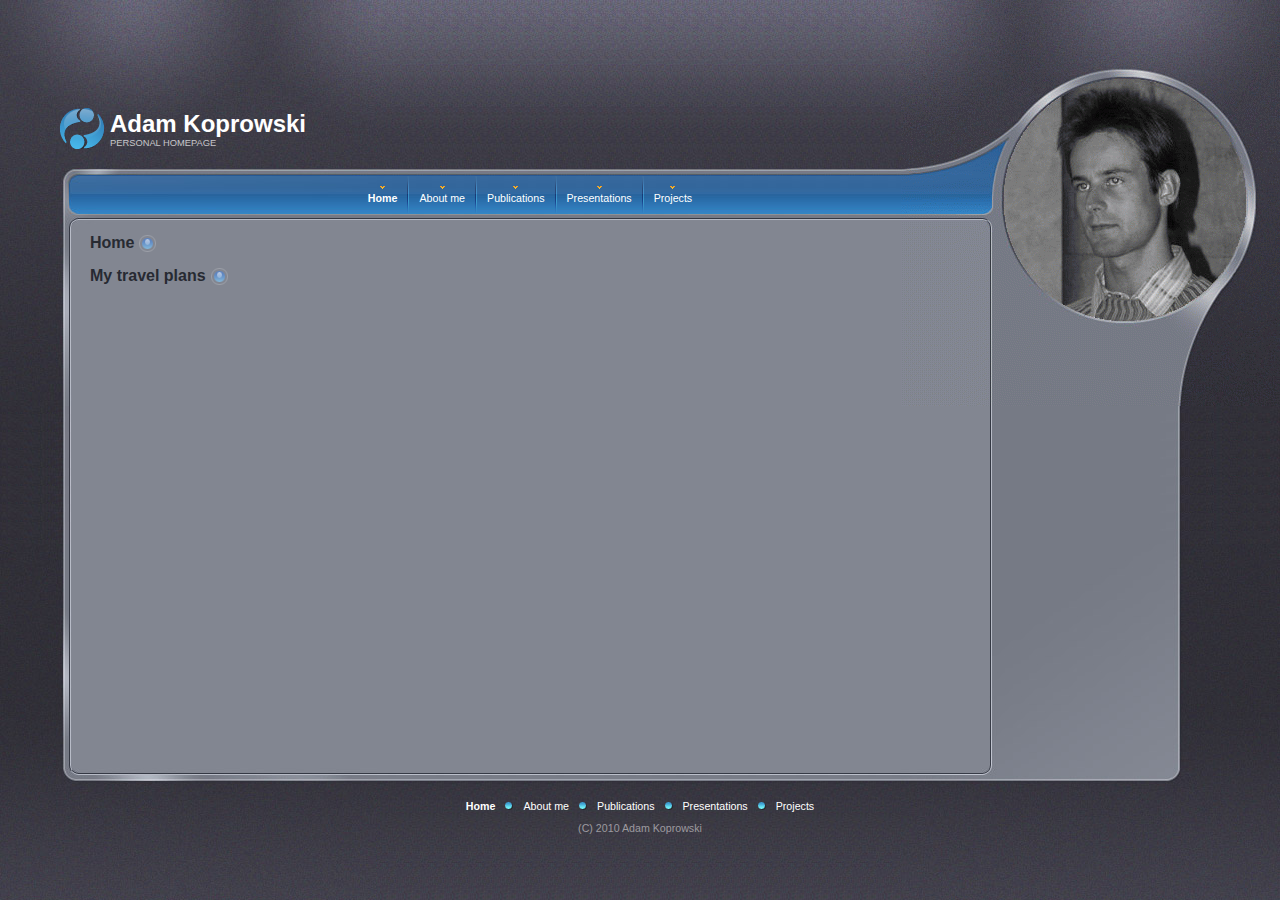
<file: index.html>
<!DOCTYPE html PUBLIC "-//W3C//DTD HTML 4.01 Transitional//EN">
<HTML>
<head>
<meta http-equiv="Content-Type" content="text/html; charset=utf-8">
<title>Adam Koprowski - Home</title>
<meta name="DESCRIPTION" content="">
<meta name="KEYWORDS" content="">
<meta name="GENERATOR" content="Parallels Plesk Sitebuilder 4.5.0">
<link
	href="css/styles.css?template=av-076&colorScheme=blue&header=&button=buttons1"
	rel="stylesheet" type="text/css">
</head>
<BODY MARGINHEIGHT="0" MARGINWIDTH="0" TOPMARGIN="0" RIGHTMARGIN="0"
	BOTTOMMARGIN="0" LEFTMARGIN="0">
<table cellpadding="0" cellspacing="0" border="0" class="main-bg"
	style="width: 100%; height: 100%; background-image: url('images/tbg.jpg?template=av-076&colorScheme=blue&header=&button=buttons1'); background-repeat: repeat-x;">
	<tr>
		<td
			style="background-image: url('images/bbg.jpg?template=av-076&colorScheme=blue&header=&button=buttons1'); background-position: bottom; background-repeat: repeat-x;">
		<table cellpadding="0" cellspacing="0" border="0"
			style="width: 100%; height: 100%; background-image: url('images/lbg.jpg?template=av-076&colorScheme=blue&header=&button=buttons1'); background-repeat: repeat-y;">
			<tr>
				<td
					style="background-image: url('images/rbg.jpg?template=av-076&colorScheme=blue&header=&button=buttons1'); background-position: right; background-repeat: repeat-y;">
				<table cellpadding="0" cellspacing="0" border="0"
					style="width: 100%; height: 100%; background-image: url('images/tbg_l.jpg?template=av-076&colorScheme=blue&header=&button=buttons1'); background-repeat: no-repeat;">
					<tr>
						<td
							style="background-image: url('images/header.jpg?template=av-076&colorScheme=blue&header=&button=buttons1'); background-position: top right; background-repeat: no-repeat;">
						<table cellpadding="0" cellspacing="0" border="0"
							style="width: 100%; height: 100%; background-image: url('images/bbg_l.jpg?template=av-076&colorScheme=blue&header=&button=buttons1'); background-position: bottom left; background-repeat: no-repeat;">
							<tr>
								<td
									style="background-image: url('images/bbg_r.jpg?template=av-076&colorScheme=blue&header=&button=buttons1'); background-position: bottom right; background-repeat: no-repeat;">
								<TABLE CELLPADDING="0" CELLSPACING="0" BORDER="0"
									style="width: 100%; height: 100%;">
									<TR>
										<TD height="169" valign="bottom"
											style="padding: 0 370px 20px 60px;">
										<table cellpadding="0" cellspacing="0">
											<tr>
												<td rowspan="2"><a href="./"><img
													src="images/logo.gif?template=av-076&colorScheme=blue&header=&button=buttons1"
													alt="" border="0" style="margin-right: 5px;"></a></td>
												<td class="company" valign="bottom">Adam Koprowski</td>
											</tr>
											<tr>
												<td class="slogan" valign="top">personal homepage</td>
											</tr>
										</table>
										</TD>
									</TR>
									<TR>
										<TD height="45" style="padding: 7px 290px 0 70px;">
										<table cellpadding="0" cellspacing="0" align="center">
											<tr>
												<td width="30">
												<div style="width: 5px; height: 0px;"><span></span></div>
												</td>
												<td align="center"><a href="index.html" class="amenu"><img
													src="images/bullet.gif?template=av-076&colorScheme=blue&header=&button=buttons1"
													border="0" alt="" style="margin-bottom: 3px;"><br>
												Home</a></td>
												<td width="10">
												<div style="width: 5px; height: 0px;"><span></span></div>
												</td>
												<td><img
													src="images/separator.gif?template=av-076&colorScheme=blue&header=&button=buttons1"
													border="0" alt=""></td>
												<td width="10">
												<div style="width: 5px; height: 0px;"><span></span></div>
												</td>
												<td align="center"><a href="aboutme.html" class="menu"><img
													src="images/bullet.gif?template=av-076&colorScheme=blue&header=&button=buttons1"
													border="0" alt="" style="margin-bottom: 3px;"><br>
												About me</a></td>
												<td width="10">
												<div style="width: 5px; height: 0px;"><span></span></div>
												</td>
												<td><img
													src="images/separator.gif?template=av-076&colorScheme=blue&header=&button=buttons1"
													border="0" alt=""></td>
												<td width="10">
												<div style="width: 5px; height: 0px;"><span></span></div>
												</td>
												<td align="center"><a href="publications.html"
													class="menu"><img
													src="images/bullet.gif?template=av-076&colorScheme=blue&header=&button=buttons1"
													border="0" alt="" style="margin-bottom: 3px;"><br>
												Publications</a></td>
												<td width="10">
												<div style="width: 5px; height: 0px;"><span></span></div>
												</td>
												<td><img
													src="images/separator.gif?template=av-076&colorScheme=blue&header=&button=buttons1"
													border="0" alt=""></td>
												<td width="10">
												<div style="width: 5px; height: 0px;"><span></span></div>
												</td>
												<td align="center"><a href="presentations.html"
													class="menu"><img
													src="images/bullet.gif?template=av-076&colorScheme=blue&header=&button=buttons1"
													border="0" alt="" style="margin-bottom: 3px;"><br>
												Presentations</a></td>
												<td width="10">
												<div style="width: 5px; height: 0px;"><span></span></div>
												</td>
												<td><img
													src="images/separator.gif?template=av-076&colorScheme=blue&header=&button=buttons1"
													border="0" alt=""></td>
												<td width="10">
												<div style="width: 5px; height: 0px;"><span></span></div>
												</td>
												<td align="center"><a href="projects.html" class="menu"><img
													src="images/bullet.gif?template=av-076&colorScheme=blue&header=&button=buttons1"
													border="0" alt="" style="margin-bottom: 3px;"><br>
												Projects</a></td>
												<td width="30">
												<div style="width: 5px; height: 0px;"><span></span></div>
												</td>
											</tr>
										</table>
										</TD>
									</TR>
									<TR>
										<TD height="100%" name="SB_stretch" valign="top">
										<table cellpadding="0" cellspacing="0" border="0"
											style="width: 100%; height: 440px;">
											<tr valign="top">
												<td width="100%" class="pageContent"
													style="padding: 20px 20px 10px 90px;">
												<table cellpadding="0" cellspacing="0" border="0">
													<tr>
														<td class="text-header">Home</td>
														<td style="padding-left: 5px;"><img
															src="images/txtheader_bullet.gif?template=av-076&colorScheme=blue&header=&button=buttons1"
															border="0" alt=""></td>
													</tr>
												</table>
												<div style="width: 0px; height: 15px;"><span></span></div>

												<table cellpadding="0" cellspacing="0" border="0">
													<tr>
														<td class="text-header">My travel plans</td>
														<td style="padding-left: 5px;"><img
															src="images/txtheader_bullet.gif?template=av-076&colorScheme=blue&header=&button=buttons1"
															border="0" alt=""></td>
													</tr>
												</table>
												<div style="width: 0px; height: 15px;"><span></span></div>

<div id="tripit-badge"><script type="text/javascript" src="http://www.tripit.com/account/badge/id/89F900BB98D75AE6E4A1E8E36B92A80F/div_id/tripit-badge/badge.js"></script><noscript><a href="http://www.tripit.com/">TripIt - Organize your travel</a></noscript></div>

												<div style="width: 185px; height: 0px;"><span></span></div>
												</td>
											</tr>
										</table>
										</TD>
									</TR>
									<TR>
										<TD height="130" valign="top" style="padding-top: 30px;">
										<table cellpadding="0" cellspacing="0" align="center">
											<tr>
												<td width="30">
												<div style="width: 5px; height: 0px;"><span></span></div>
												</td>
												<td><a href="index.html" class="abmenu" id="abmenu">Home</a></td>
												<td width="5"></td>
												<td><img
													src="images/bmenu_separator.gif?template=av-076&colorScheme=blue&header=&button=buttons1"
													alt="" style="margin: 0px 5px 0px 5px;"></td>
												<td width="5"></td>
												<td><a href="aboutme.html" class="bmenu" id="bmenu2">About
												me</a></td>
												<td width="5"></td>
												<td><img
													src="images/bmenu_separator.gif?template=av-076&colorScheme=blue&header=&button=buttons1"
													alt="" style="margin: 0px 5px 0px 5px;"></td>
												<td width="5"></td>
												<td><a href="publications.html" class="bmenu"
													id="bmenu3">Publications</a></td>
												<td width="5"></td>
												<td><img
													src="images/bmenu_separator.gif?template=av-076&colorScheme=blue&header=&button=buttons1"
													alt="" style="margin: 0px 5px 0px 5px;"></td>
												<td width="5"></td>
												<td><a href="presentations.html" class="bmenu"
													id="bmenu4">Presentations</a></td>
												<td width="5"></td>
												<td><img
													src="images/bmenu_separator.gif?template=av-076&colorScheme=blue&header=&button=buttons1"
													alt="" style="margin: 0px 5px 0px 5px;"></td>
												<td width="5"></td>
												<td><a href="projects.html" class="bmenu" id="bmenu5">Projects</a></td>
												<td width="30">
												<div style="width: 5px; height: 0px;"><span></span></div>
												</td>
											</tr>
										</table>
										<div style="width: 0px; height: 10px;"><span></span></div>
										<div align="center" class="footer">(C) 2010 Adam
										Koprowski</div>
										</TD>
									</TR>
								</TABLE>
								</td>
							</tr>
						</table>
						</td>
					</tr>
				</table>
				</td>
			</tr>
		</table>
		</td>
	</tr>
</table>
</BODY>
</HTML>
</file>
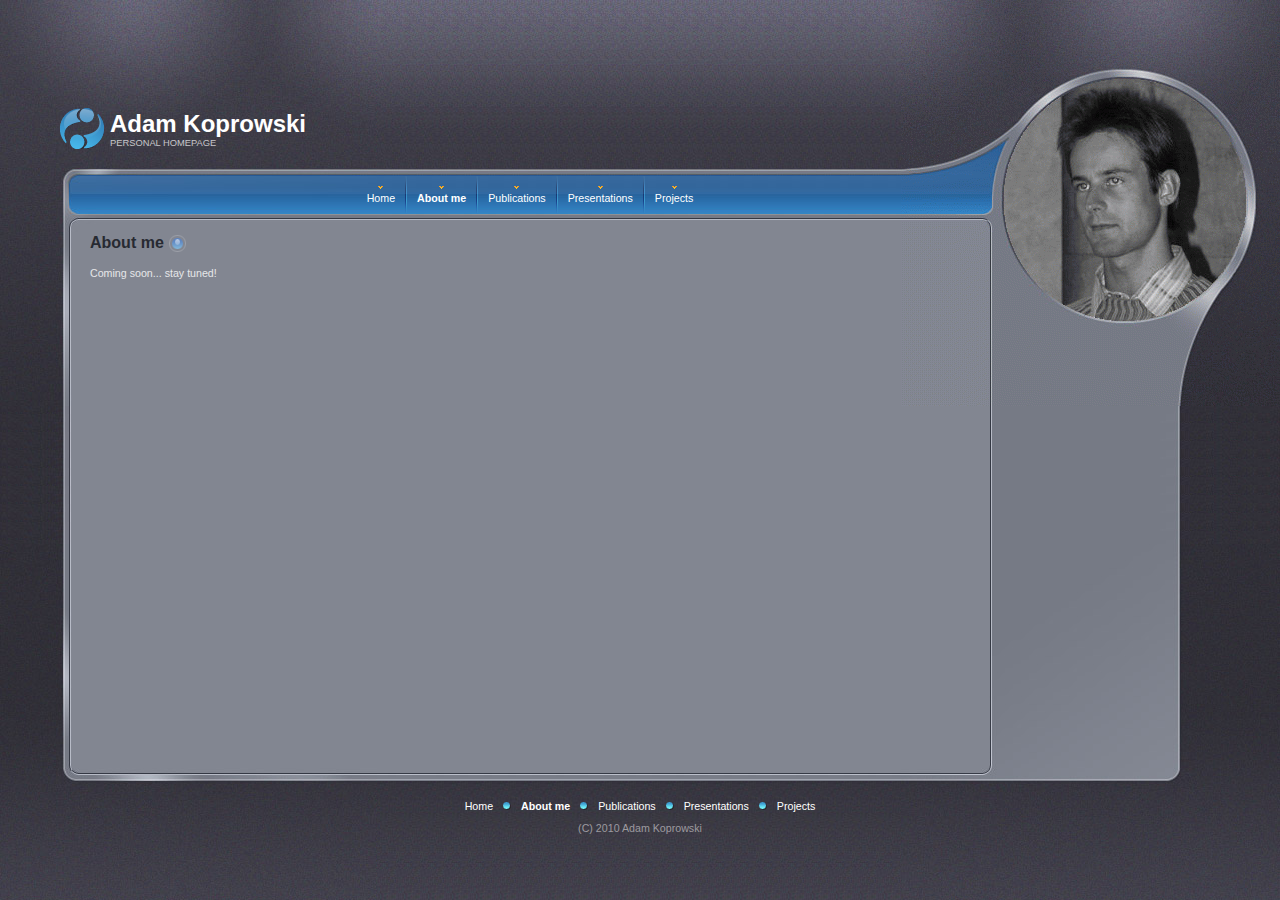
<file: aboutme.html>
<!DOCTYPE html PUBLIC "-//W3C//DTD HTML 4.01 Transitional//EN">
<HTML>
<head>
<meta http-equiv="Content-Type" content="text/html; charset=utf-8">
<title>Adam Koprowski - About me</title>
<meta name="DESCRIPTION" content="">
<meta name="KEYWORDS" content="">
<meta name="GENERATOR" content="Parallels Plesk Sitebuilder 4.5.0">
<link
	href="css/styles.css?template=av-076&colorScheme=blue&header=&button=buttons1"
	rel="stylesheet" type="text/css">
</head>
<BODY MARGINHEIGHT="0" MARGINWIDTH="0" TOPMARGIN="0" RIGHTMARGIN="0"
	BOTTOMMARGIN="0" LEFTMARGIN="0">
<table cellpadding="0" cellspacing="0" border="0" class="main-bg"
	style="width: 100%; height: 100%; background-image: url('images/tbg.jpg?template=av-076&colorScheme=blue&header=&button=buttons1'); background-repeat: repeat-x;">
	<tr>
		<td
			style="background-image: url('images/bbg.jpg?template=av-076&colorScheme=blue&header=&button=buttons1'); background-position: bottom; background-repeat: repeat-x;">
		<table cellpadding="0" cellspacing="0" border="0"
			style="width: 100%; height: 100%; background-image: url('images/lbg.jpg?template=av-076&colorScheme=blue&header=&button=buttons1'); background-repeat: repeat-y;">
			<tr>
				<td
					style="background-image: url('images/rbg.jpg?template=av-076&colorScheme=blue&header=&button=buttons1'); background-position: right; background-repeat: repeat-y;">
				<table cellpadding="0" cellspacing="0" border="0"
					style="width: 100%; height: 100%; background-image: url('images/tbg_l.jpg?template=av-076&colorScheme=blue&header=&button=buttons1'); background-repeat: no-repeat;">
					<tr>
						<td
							style="background-image: url('images/header.jpg?template=av-076&colorScheme=blue&header=&button=buttons1'); background-position: top right; background-repeat: no-repeat;">
						<table cellpadding="0" cellspacing="0" border="0"
							style="width: 100%; height: 100%; background-image: url('images/bbg_l.jpg?template=av-076&colorScheme=blue&header=&button=buttons1'); background-position: bottom left; background-repeat: no-repeat;">
							<tr>
								<td
									style="background-image: url('images/bbg_r.jpg?template=av-076&colorScheme=blue&header=&button=buttons1'); background-position: bottom right; background-repeat: no-repeat;">
								<TABLE CELLPADDING="0" CELLSPACING="0" BORDER="0"
									style="width: 100%; height: 100%;">
									<TR>
										<TD height="169" valign="bottom"
											style="padding: 0 370px 20px 60px;">
										<table cellpadding="0" cellspacing="0">
											<tr>
												<td rowspan="2"><a href="./"><img
													src="images/logo.gif?template=av-076&colorScheme=blue&header=&button=buttons1"
													alt="" border="0" style="margin-right: 5px;"></a></td>
												<td class="company" valign="bottom">Adam Koprowski</td>
											</tr>
											<tr>
												<td class="slogan" valign="top">personal homepage</td>
											</tr>
										</table>
										</TD>
									</TR>
									<TR>
										<TD height="45" style="padding: 7px 290px 0 70px;">
										<table cellpadding="0" cellspacing="0" align="center">
											<tr>
												<td width="30">
												<div style="width: 5px; height: 0px;"><span></span></div>
												</td>
												<td align="center"><a href="index.html" class="menu"><img
													src="images/bullet.gif?template=av-076&colorScheme=blue&header=&button=buttons1"
													border="0" alt="" style="margin-bottom: 3px;"><br>
												Home</a></td>
												<td width="10">
												<div style="width: 5px; height: 0px;"><span></span></div>
												</td>
												<td><img
													src="images/separator.gif?template=av-076&colorScheme=blue&header=&button=buttons1"
													border="0" alt=""></td>
												<td width="10">
												<div style="width: 5px; height: 0px;"><span></span></div>
												</td>
												<td align="center"><a href="aboutme.html" class="amenu"><img
													src="images/bullet.gif?template=av-076&colorScheme=blue&header=&button=buttons1"
													border="0" alt="" style="margin-bottom: 3px;"><br>
												About me</a></td>
												<td width="10">
												<div style="width: 5px; height: 0px;"><span></span></div>
												</td>
												<td><img
													src="images/separator.gif?template=av-076&colorScheme=blue&header=&button=buttons1"
													border="0" alt=""></td>
												<td width="10">
												<div style="width: 5px; height: 0px;"><span></span></div>
												</td>
												<td align="center"><a href="publications.html"
													class="menu"><img
													src="images/bullet.gif?template=av-076&colorScheme=blue&header=&button=buttons1"
													border="0" alt="" style="margin-bottom: 3px;"><br>
												Publications</a></td>
												<td width="10">
												<div style="width: 5px; height: 0px;"><span></span></div>
												</td>
												<td><img
													src="images/separator.gif?template=av-076&colorScheme=blue&header=&button=buttons1"
													border="0" alt=""></td>
												<td width="10">
												<div style="width: 5px; height: 0px;"><span></span></div>
												</td>
												<td align="center"><a href="presentations.html"
													class="menu"><img
													src="images/bullet.gif?template=av-076&colorScheme=blue&header=&button=buttons1"
													border="0" alt="" style="margin-bottom: 3px;"><br>
												Presentations</a></td>
												<td width="10">
												<div style="width: 5px; height: 0px;"><span></span></div>
												</td>
												<td><img
													src="images/separator.gif?template=av-076&colorScheme=blue&header=&button=buttons1"
													border="0" alt=""></td>
												<td width="10">
												<div style="width: 5px; height: 0px;"><span></span></div>
												</td>
												<td align="center"><a href="projects.html" class="menu"><img
													src="images/bullet.gif?template=av-076&colorScheme=blue&header=&button=buttons1"
													border="0" alt="" style="margin-bottom: 3px;"><br>
												Projects</a></td>
												<td width="30">
												<div style="width: 5px; height: 0px;"><span></span></div>
												</td>
											</tr>
										</table>
										</TD>
									</TR>
									<TR>
										<TD height="100%" name="SB_stretch" valign="top">
										<table cellpadding="0" cellspacing="0" border="0"
											style="width: 100%; height: 440px;">
											<tr valign="top">
												<td width="100%" class="pageContent"
													style="padding: 20px 20px 10px 90px;">
												<table cellpadding="0" cellspacing="0" border="0">
													<tr>
														<td class="text-header">About me</td>
														<td style="padding-left: 5px;"><img
															src="images/txtheader_bullet.gif?template=av-076&colorScheme=blue&header=&button=buttons1"
															border="0" alt=""></td>
													</tr>
												</table>
												<div style="width: 0px; height: 15px;"><span></span></div>
												
Coming soon... stay tuned!

												<div style="width: 185px; height: 0px;"><span></span></div>
												</td>
											</tr>
										</table>
										</TD>
									</TR>
									<TR>
										<TD height="130" valign="top" style="padding-top: 30px;">
										<table cellpadding="0" cellspacing="0" align="center">
											<tr>
												<td width="30">
												<div style="width: 5px; height: 0px;"><span></span></div>
												</td>
												<td><a href="index.html" class="bmenu" id="bmenu1">Home</a></td>
												<td width="5"></td>
												<td><img
													src="images/bmenu_separator.gif?template=av-076&colorScheme=blue&header=&button=buttons1"
													alt="" style="margin: 0px 5px 0px 5px;"></td>
												<td width="5"></td>
												<td><a href="aboutme.html" class="abmenu" id="abmenu">About
												me</a></td>
												<td width="5"></td>
												<td><img
													src="images/bmenu_separator.gif?template=av-076&colorScheme=blue&header=&button=buttons1"
													alt="" style="margin: 0px 5px 0px 5px;"></td>
												<td width="5"></td>
												<td><a href="publications.html" class="bmenu"
													id="bmenu3">Publications</a></td>
												<td width="5"></td>
												<td><img
													src="images/bmenu_separator.gif?template=av-076&colorScheme=blue&header=&button=buttons1"
													alt="" style="margin: 0px 5px 0px 5px;"></td>
												<td width="5"></td>
												<td><a href="presentations.html" class="bmenu"
													id="bmenu4">Presentations</a></td>
												<td width="5"></td>
												<td><img
													src="images/bmenu_separator.gif?template=av-076&colorScheme=blue&header=&button=buttons1"
													alt="" style="margin: 0px 5px 0px 5px;"></td>
												<td width="5"></td>
												<td><a href="projects.html" class="bmenu" id="bmenu5">Projects</a></td>
												<td width="30">
												<div style="width: 5px; height: 0px;"><span></span></div>
												</td>
											</tr>
										</table>
										<div style="width: 0px; height: 10px;"><span></span></div>
										<div align="center" class="footer">(C) 2010 Adam
										Koprowski</div>
										</TD>
									</TR>
								</TABLE>
								</td>
							</tr>
						</table>
						</td>
					</tr>
				</table>
				</td>
			</tr>
		</table>
		</td>
	</tr>
</table>
</BODY>
</HTML>
</file>
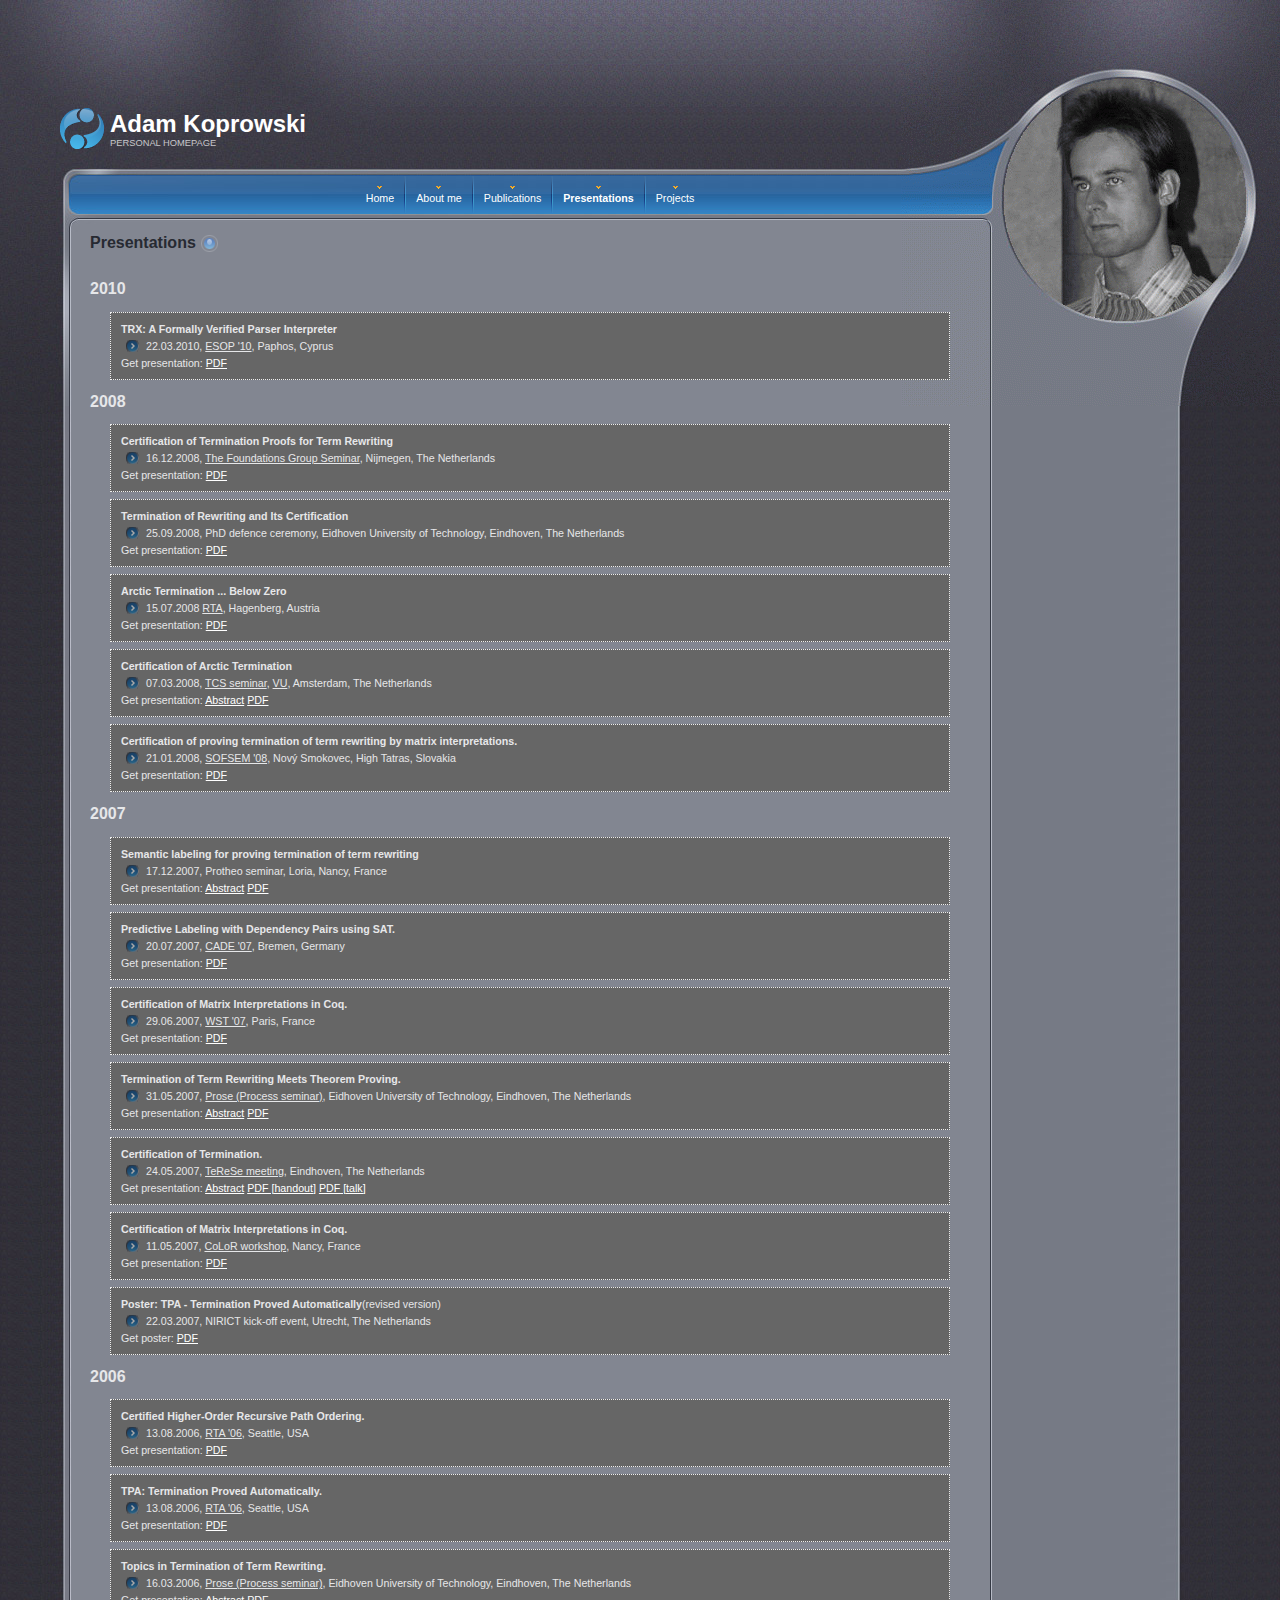
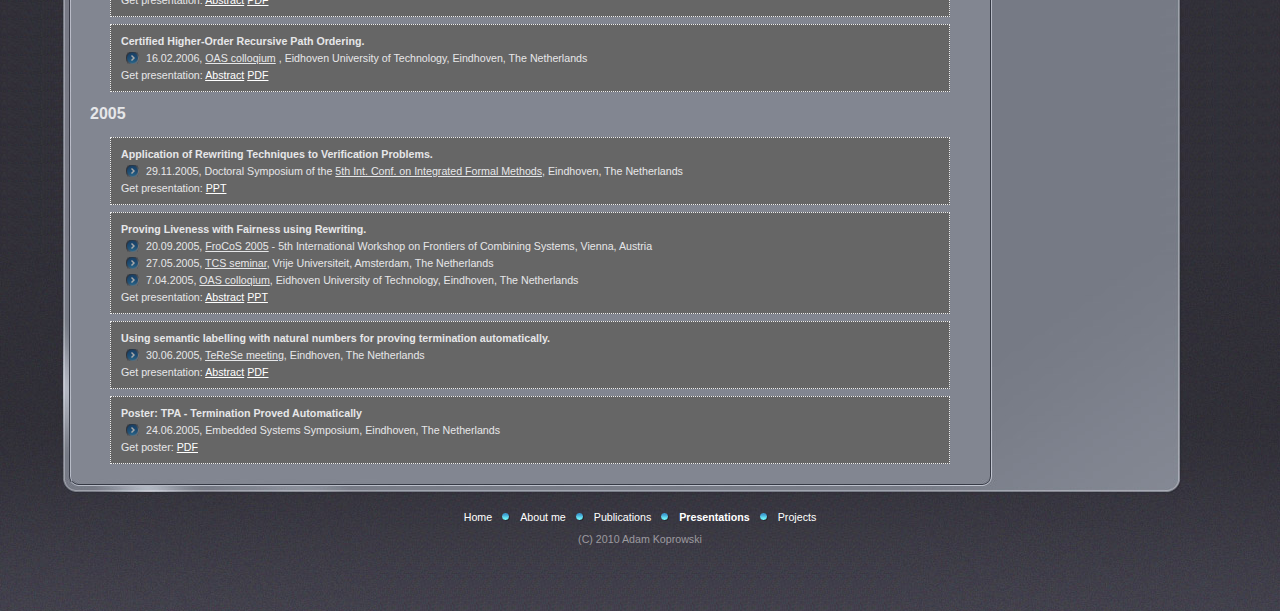
<file: presentations.html>
<!DOCTYPE html PUBLIC "-//W3C//DTD HTML 4.01 Transitional//EN">
<HTML>
<head>
<meta http-equiv="Content-Type" content="text/html; charset=utf-8">
<title>Adam Koprowski - Presentations</title>
<meta name="DESCRIPTION" content="">
<meta name="KEYWORDS" content="">
<meta name="GENERATOR" content="Parallels Plesk Sitebuilder 4.5.0">
<link
	href="css/styles.css?template=av-076&colorScheme=blue&header=&button=buttons1"
	rel="stylesheet" type="text/css">
</head>
<BODY MARGINHEIGHT="0" MARGINWIDTH="0" TOPMARGIN="0" RIGHTMARGIN="0"
	BOTTOMMARGIN="0" LEFTMARGIN="0">
<table cellpadding="0" cellspacing="0" border="0" class="main-bg"
	style="width: 100%; height: 100%; background-image: url('images/tbg.jpg?template=av-076&colorScheme=blue&header=&button=buttons1'); background-repeat: repeat-x;">
	<tr>
		<td
			style="background-image: url('images/bbg.jpg?template=av-076&colorScheme=blue&header=&button=buttons1'); background-position: bottom; background-repeat: repeat-x;">
		<table cellpadding="0" cellspacing="0" border="0"
			style="width: 100%; height: 100%; background-image: url('images/lbg.jpg?template=av-076&colorScheme=blue&header=&button=buttons1'); background-repeat: repeat-y;">
			<tr>
				<td
					style="background-image: url('images/rbg.jpg?template=av-076&colorScheme=blue&header=&button=buttons1'); background-position: right; background-repeat: repeat-y;">
				<table cellpadding="0" cellspacing="0" border="0"
					style="width: 100%; height: 100%; background-image: url('images/tbg_l.jpg?template=av-076&colorScheme=blue&header=&button=buttons1'); background-repeat: no-repeat;">
					<tr>
						<td
							style="background-image: url('images/header.jpg?template=av-076&colorScheme=blue&header=&button=buttons1'); background-position: top right; background-repeat: no-repeat;">
						<table cellpadding="0" cellspacing="0" border="0"
							style="width: 100%; height: 100%; background-image: url('images/bbg_l.jpg?template=av-076&colorScheme=blue&header=&button=buttons1'); background-position: bottom left; background-repeat: no-repeat;">
							<tr>
								<td
									style="background-image: url('images/bbg_r.jpg?template=av-076&colorScheme=blue&header=&button=buttons1'); background-position: bottom right; background-repeat: no-repeat;">
								<TABLE CELLPADDING="0" CELLSPACING="0" BORDER="0"
									style="width: 100%; height: 100%;">
									<TR>
										<TD height="169" valign="bottom"
											style="padding: 0 370px 20px 60px;">
										<table cellpadding="0" cellspacing="0">
											<tr>
												<td rowspan="2"><a href="./"><img
													src="images/logo.gif?template=av-076&colorScheme=blue&header=&button=buttons1"
													alt="" border="0" style="margin-right: 5px;"></a></td>
												<td class="company" valign="bottom">Adam Koprowski</td>
											</tr>
											<tr>
												<td class="slogan" valign="top">personal homepage</td>
											</tr>
										</table>
										</TD>
									</TR>
									<TR>
										<TD height="45" style="padding: 7px 290px 0 70px;">
										<table cellpadding="0" cellspacing="0" align="center">
											<tr>
												<td width="30">
												<div style="width: 5px; height: 0px;"><span></span></div>
												</td>
												<td align="center"><a href="index.html" class="menu"><img
													src="images/bullet.gif?template=av-076&colorScheme=blue&header=&button=buttons1"
													border="0" alt="" style="margin-bottom: 3px;"><br>
												Home</a></td>
												<td width="10">
												<div style="width: 5px; height: 0px;"><span></span></div>
												</td>
												<td><img
													src="images/separator.gif?template=av-076&colorScheme=blue&header=&button=buttons1"
													border="0" alt=""></td>
												<td width="10">
												<div style="width: 5px; height: 0px;"><span></span></div>
												</td>
												<td align="center"><a href="aboutme.html" class="menu"><img
													src="images/bullet.gif?template=av-076&colorScheme=blue&header=&button=buttons1"
													border="0" alt="" style="margin-bottom: 3px;"><br>
												About me</a></td>
												<td width="10">
												<div style="width: 5px; height: 0px;"><span></span></div>
												</td>
												<td><img
													src="images/separator.gif?template=av-076&colorScheme=blue&header=&button=buttons1"
													border="0" alt=""></td>
												<td width="10">
												<div style="width: 5px; height: 0px;"><span></span></div>
												</td>
												<td align="center"><a href="publications.html"
													class="menu"><img
													src="images/bullet.gif?template=av-076&colorScheme=blue&header=&button=buttons1"
													border="0" alt="" style="margin-bottom: 3px;"><br>
												Publications</a></td>
												<td width="10">
												<div style="width: 5px; height: 0px;"><span></span></div>
												</td>
												<td><img
													src="images/separator.gif?template=av-076&colorScheme=blue&header=&button=buttons1"
													border="0" alt=""></td>
												<td width="10">
												<div style="width: 5px; height: 0px;"><span></span></div>
												</td>
												<td align="center"><a href="presentations.html"
													class="amenu"><img
													src="images/bullet.gif?template=av-076&colorScheme=blue&header=&button=buttons1"
													border="0" alt="" style="margin-bottom: 3px;"><br>
												Presentations</a></td>
												<td width="10">
												<div style="width: 5px; height: 0px;"><span></span></div>
												</td>
												<td><img
													src="images/separator.gif?template=av-076&colorScheme=blue&header=&button=buttons1"
													border="0" alt=""></td>
												<td width="10">
												<div style="width: 5px; height: 0px;"><span></span></div>
												</td>
												<td align="center"><a href="projects.html" class="menu"><img
													src="images/bullet.gif?template=av-076&colorScheme=blue&header=&button=buttons1"
													border="0" alt="" style="margin-bottom: 3px;"><br>
												Projects</a></td>
												<td width="30">
												<div style="width: 5px; height: 0px;"><span></span></div>
												</td>
											</tr>
										</table>
										</TD>
									</TR>
									<TR>
										<TD height="100%" name="SB_stretch" valign="top">
										<table cellpadding="0" cellspacing="0" border="0"
											style="width: 100%; height: 440px;">
											<tr valign="top">
												<td width="100%" class="pageContent"
													style="padding: 20px 20px 10px 90px;">
												<table cellpadding="0" cellspacing="0" border="0">
													<tr>
														<td class="text-header">Presentations</td>
														<td style="padding-left: 5px;"><img
															src="images/txtheader_bullet.gif?template=av-076&colorScheme=blue&header=&button=buttons1"
															border="0" alt=""></td>
													</tr>
												</table>
												<div style="width: 0px; height: 15px;"><span></span></div>

  <H2>2010</H2>

  <DIV class="paper">
  <STRONG>TRX: A Formally Verified Parser Interpreter</STRONG>
  <DIV class="talk">22.03.2010, <A href="http://www.etaps10.cs.ucy.ac.cy/Venue/program.html#MonElevESOP">ESOP '10</A>, Paphos, Cyprus</DIV>
  Get presentation:
  <A class="download" href="pres/trx-esop-10.pdf">PDF</A>
  </DIV>

  <H2>2008</H2>

  <DIV class="paper">
  <STRONG>Certification of Termination Proofs for Term Rewriting</STRONG>
  <DIV class="talk">16.12.2008, <A href="http://www.fnds.cs.ru.nl/fndswiki/Seminars?action=show">The Foundations Group Seminar</A>, Nijmegen, The Netherlands</DIV>
  Get presentation:
  <A class="download" href="pres/color-icis-08.pdf">PDF</A>
  </DIV>

  <DIV class="paper">
  <STRONG>Termination of Rewriting and Its Certification</STRONG>
  <DIV class="talk">25.09.2008, PhD defence ceremony, Eidhoven University of Technology, Eindhoven, The Netherlands</DIV>
  Get presentation:
  <A class="download" href="pres/phd-08.pdf">PDF</A>
  </DIV>

  <DIV class="paper">
  <STRONG>Arctic Termination ... Below Zero</STRONG>
  <DIV class="talk">15.07.2008 <A href="http://www.risc.uni-linz.ac.at/about/conferences/rta2008/index.html">RTA</A>,
    Hagenberg, Austria</DIV>
  Get presentation:
  <A class="download" href="pres/arctic-int-rta-08.pdf">PDF</A>
  </DIV>

  <DIV class="paper">
  <STRONG>Certification of Arctic Termination</STRONG>
  <DIV class="talk">07.03.2008, <A href="http://www.cs.vu.nl/~tcs/seminar/">TCS seminar</A>,
    <A href="http://www.vu.nl/">VU</A>, Amsterdam, The Netherlands</DIV>
  Get presentation:
  <A class="download" href="pres/cert-tcs-vu-08.txt">Abstract</A>
  <A class="download" href="pres/cert-tcs-vu-08.pdf">PDF</A>
  </DIV>

  <DIV class="paper">
  <STRONG>Certification of proving termination of term rewriting by matrix interpretations.</STRONG>
  <DIV class="talk">21.01.2008, <A href="http://ics.upjs.sk/sofsem08/">SOFSEM '08</A>, Nový Smokovec, High Tatras, Slovakia</DIV>
  Get presentation:
  <A class="download" href="pres/mint-cert-sofsem-08.pdf">PDF</A>
  </DIV>

  <H2>2007</H2>

  <DIV class="paper">
  <STRONG>Semantic labeling for proving termination of term rewriting</STRONG>
  <DIV class="talk">17.12.2007, Protheo seminar, Loria, Nancy, France</DIV>
  Get presentation:
  <A class="download" href="pres/sl-protheo-loria-07.txt">Abstract</A>
  <A class="download" href="pres/sl-protheo-loria-07.pdf">PDF</A>
  </DIV>

  <DIV class="paper">
  <STRONG>Predictive Labeling with Dependency Pairs using SAT.</STRONG>
  <DIV class="talk">20.07.2007, <A href="http://www.cadeconference.org/meetings/cade21/">CADE '07</A>, Bremen, Germany</DIV>
  Get presentation:
  <A class="download" href="pres/predlab-cade-07.pdf">PDF</A>
  </DIV>
  <DIV class="paper">
  <STRONG>Certification of Matrix Interpretations in Coq.</STRONG>
  <DIV class="talk">29.06.2007, <A href="http://www.lsv.ens-cachan.fr/rdp07/wst.html">WST '07</A>, Paris, France</DIV>
  Get presentation:
  <A class="download" href="pres/mint-cert-wst-07.pdf">PDF</A>
  </DIV>
  <DIV class="paper">
  <STRONG>Termination of Term Rewriting Meets Theorem Proving.</STRONG>
  <DIV class="talk">31.05.2007, <A href="http://www.win.tue.nl/prose">Prose (Process seminar)</A>, Eidhoven University of Technology, Eindhoven, The Netherlands</DIV>
  Get presentation:
  <A class="download" href="pres/cert-term-prose-tue-07.txt">Abstract</A>
  <A class="download" href="pres/cert-term-prose-tue-07.pdf">PDF</A>
  </DIV>

  <DIV class="paper">
  <STRONG>Certification of Termination.</STRONG>
  <DIV class="talk">24.05.2007, <A href="http://www.win.tue.nl/~hzantema/terese.html">TeReSe meeting</A>, Eindhoven, The Netherlands</DIV>
  Get presentation:
  <A class="download" href="pres/cert-term-terese-07.txt">Abstract</A>
  <A class="download" href="pres/cert-term-terese-07-handout.pdf">PDF [handout]</A>
  <A class="download" href="pres/cert-term-terese-07-talk.pdf">PDF [talk]</A>
  </DIV>

  <DIV class="paper">
  <STRONG>Certification of Matrix Interpretations in Coq.</STRONG>
  <DIV class="talk">11.05.2007, <A href="http://color.loria.fr/workshop.html">CoLoR workshop</A>, Nancy, France</DIV>
  Get presentation:
  <A class="download" href="pres/mint-cert-color-07.pdf">PDF</A>
  </DIV>

  <DIV class="paper">
  <STRONG>Poster: TPA - Termination Proved Automatically</STRONG>(revised version)
  <DIV class="talk">22.03.2007, NIRICT kick-off event, Utrecht, The Netherlands</DIV>
  Get poster:
  <A class="download" href="pres/tpa-poster-nirict-07.pdf">PDF</A>
  </DIV>

  <H2>2006</H2>

  <DIV class="paper">
  <STRONG>Certified Higher-Order Recursive Path Ordering.</STRONG>
  <DIV class="talk">13.08.2006, <A href="http://www.easychair.org/FLoC-06/RTA.html">RTA '06</A>, Seattle, USA</DIV>
  Get presentation:
  <A class="download" href="pres/horpo-rta-06.pdf">PDF</A>
  </DIV>

  <DIV class="paper">
  <STRONG>TPA: Termination Proved Automatically.</STRONG>
  <DIV class="talk">13.08.2006, <A href="http://www.easychair.org/FLoC-06/RTA.html">RTA '06</A>, Seattle, USA</DIV>
  Get presentation:
  <A class="download" href="pres/tpa-rta-06.pdf">PDF</A>
  </DIV>

  <DIV class="paper">
  <STRONG>Topics in Termination of Term Rewriting.</STRONG>
  <DIV class="talk">16.03.2006, <A href="http://www.win.tue.nl/prose">Prose (Process seminar)</A>, Eidhoven University of Technology, Eindhoven, The Netherlands</DIV>
  Get presentation:
  <A class="download" href="pres/term-prose-tue-06.txt">Abstract</A>
  <A class="download" href="pres/term-prose-tue-06.pdf">PDF</A>
  </DIV>

  <DIV class="paper">
  <STRONG>Certified Higher-Order Recursive Path Ordering.</STRONG>
  <DIV class="talk">16.02.2006, <A href="http://www.win.tue.nl/oas/main_colloquium.html">OAS colloqium</A> , Eidhoven University of Technology, Eindhoven, The Netherlands</DIV>
  Get presentation:
  <A class="download" href="pres/horpo-oas-tue-06.txt">Abstract</A>
  <A class="download" href="pres/horpo-oas-tue-06.pdf">PDF</A>
  </DIV>

  <H2>2005</H2>

  <DIV class="paper">
  <STRONG>Application of Rewriting Techniques to Verification Problems.</STRONG>
  <DIV class="talk">29.11.2005, Doctoral Symposium of the <A href="http://www.win.tue.nl/ifm">5th Int. Conf. on Integrated Formal Methods</A>, Eindhoven, The Netherlands</DIV>
  Get presentation:
  <A class="download" href="pres/app-rew-ifm-05.ppt">PPT</A>
  </DIV>

  <DIV class="paper">
  <STRONG>Proving Liveness with Fairness using Rewriting.</STRONG>
  <DIV class="talk">20.09.2005, <A href="http://www.logic.at/frocos05">FroCoS 2005</A> - 5th International Workshop on Frontiers of Combining Systems, Vienna, Austria</DIV>
  <DIV class="talk">27.05.2005, <A href="http://www.cs.vu.nl/~tcs/seminar">TCS seminar</A>, Vrije Universiteit, Amsterdam, The Netherlands</DIV>
  <DIV class="talk">7.04.2005, <A href="http://www.win.tue.nl/oas/main_colloquium.html">OAS colloqium</A>, Eidhoven University of Technology, Eindhoven, The Netherlands</DIV>
  Get presentation:
  <A class="download" href="pres/liv-frocos-05.txt">Abstract</A>
  <A class="download" href="pres/liv-frocos-05.ppt">PPT</A>
  </DIV>

  <DIV class="paper">
  <STRONG>Using semantic labelling with natural numbers for proving termination automatically.</STRONG>
  <DIV class="talk">30.06.2005, <A href="http://www.win.tue.nl/~hzantema/terese.html">TeReSe meeting</A>, Eindhoven, The Netherlands</DIV>
  Get presentation:
  <A class="download" href="pres/sl-terese-05.txt">Abstract</A>
  <A class="download" href="pres/sl-terese-05.pdf">PDF</A>
  </DIV>

  <DIV class="paper">
  <STRONG>Poster: TPA - Termination Proved Automatically</STRONG>
  <DIV class="talk">24.06.2005, Embedded Systems Symposium, Eindhoven, The Netherlands</DIV>
  Get poster:
  <A class="download" href="http://www.win.tue.nl/tpa/tpa-poster.pdf">PDF</A>
  </DIV>


												</td>
												<td style="padding: 120px 100px 10px 5px;">
												<table cellpadding="0" cellspacing="0" width="145"
													align="center"></table>
												<div style="width: 185px; height: 0px;"><span></span></div>
												</td>
											</tr>
										</table>
										</TD>
									</TR>
									<TR>
										<TD height="130" valign="top" style="padding-top: 30px;">
										<table cellpadding="0" cellspacing="0" align="center">
											<tr>
												<td width="30">
												<div style="width: 5px; height: 0px;"><span></span></div>
												</td>
												<td><a href="index.html" class="bmenu" id="bmenu1">Home</a></td>
												<td width="5"></td>
												<td><img
													src="images/bmenu_separator.gif?template=av-076&colorScheme=blue&header=&button=buttons1"
													alt="" style="margin: 0px 5px 0px 5px;"></td>
												<td width="5"></td>
												<td><a href="aboutme.html" class="bmenu" id="bmenu2">About
												me</a></td>
												<td width="5"></td>
												<td><img
													src="images/bmenu_separator.gif?template=av-076&colorScheme=blue&header=&button=buttons1"
													alt="" style="margin: 0px 5px 0px 5px;"></td>
												<td width="5"></td>
												<td><a href="publications.html" class="bmenu"
													id="bmenu3">Publications</a></td>
												<td width="5"></td>
												<td><img
													src="images/bmenu_separator.gif?template=av-076&colorScheme=blue&header=&button=buttons1"
													alt="" style="margin: 0px 5px 0px 5px;"></td>
												<td width="5"></td>
												<td><a href="presentations.html" class="abmenu"
													id="abmenu">Presentations</a></td>
												<td width="5"></td>
												<td><img
													src="images/bmenu_separator.gif?template=av-076&colorScheme=blue&header=&button=buttons1"
													alt="" style="margin: 0px 5px 0px 5px;"></td>
												<td width="5"></td>
												<td><a href="projects.html" class="bmenu" id="bmenu5">Projects</a></td>
												<td width="30">
												<div style="width: 5px; height: 0px;"><span></span></div>
												</td>
											</tr>
										</table>
										<div style="width: 0px; height: 10px;"><span></span></div>
										<div align="center" class="footer">(C) 2010 Adam
										Koprowski</div>
										</TD>
									</TR>
								</TABLE>
								</td>
							</tr>
						</table>
						</td>
					</tr>
				</table>
				</td>
			</tr>
		</table>
		</td>
	</tr>
</table>
</BODY>
</HTML>
</file>
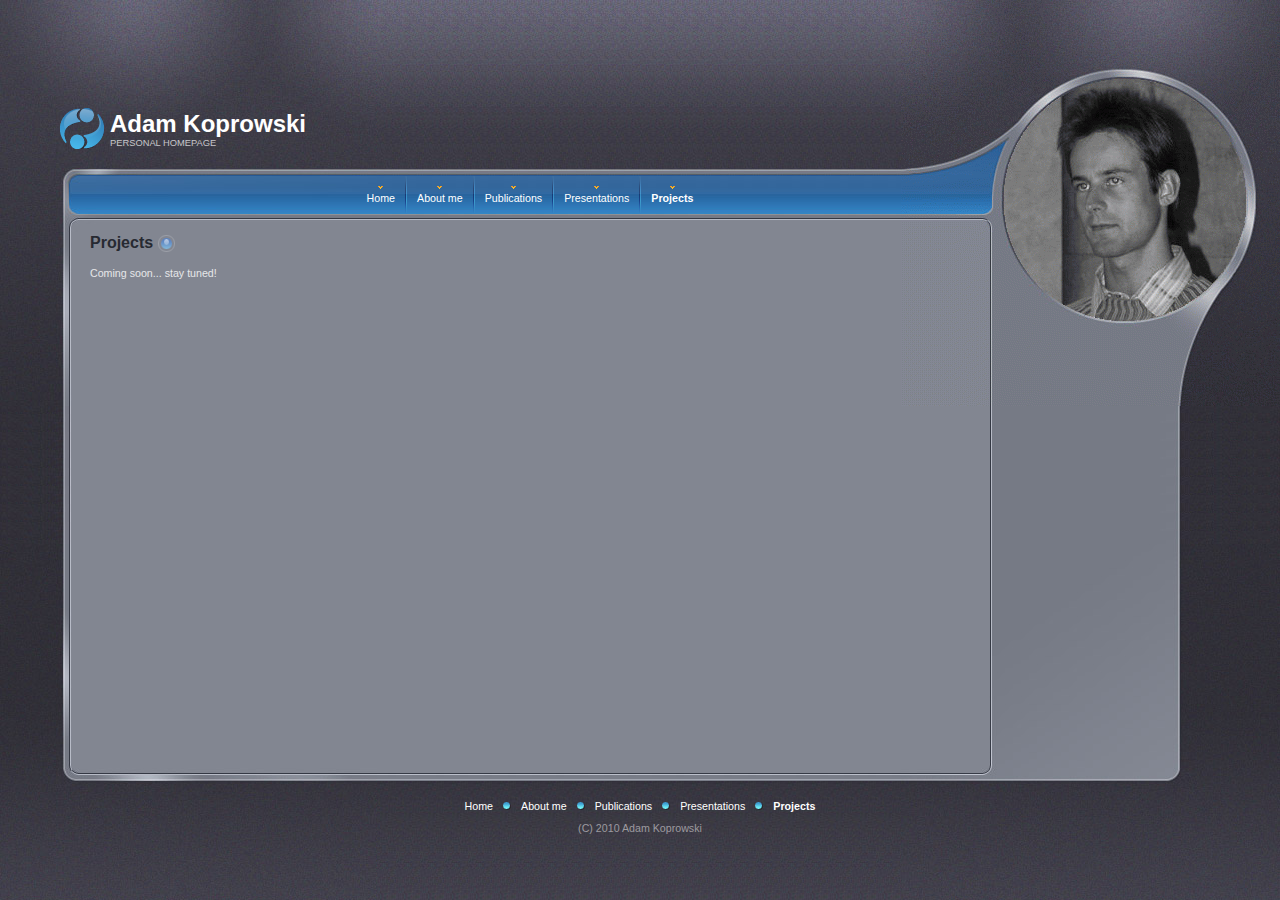
<file: projects.html>
<!DOCTYPE html PUBLIC "-//W3C//DTD HTML 4.01 Transitional//EN">
<HTML>
<head>
<meta http-equiv="Content-Type" content="text/html; charset=utf-8">
<title>Adam Koprowski - Projects</title>
<meta name="DESCRIPTION" content="">
<meta name="KEYWORDS" content="">
<meta name="GENERATOR" content="Parallels Plesk Sitebuilder 4.5.0">
<link
	href="css/styles.css?template=av-076&colorScheme=blue&header=&button=buttons1"
	rel="stylesheet" type="text/css">
</head>
<BODY MARGINHEIGHT="0" MARGINWIDTH="0" TOPMARGIN="0" RIGHTMARGIN="0"
	BOTTOMMARGIN="0" LEFTMARGIN="0">
<table cellpadding="0" cellspacing="0" border="0" class="main-bg"
	style="width: 100%; height: 100%; background-image: url('images/tbg.jpg?template=av-076&colorScheme=blue&header=&button=buttons1'); background-repeat: repeat-x;">
	<tr>
		<td
			style="background-image: url('images/bbg.jpg?template=av-076&colorScheme=blue&header=&button=buttons1'); background-position: bottom; background-repeat: repeat-x;">
		<table cellpadding="0" cellspacing="0" border="0"
			style="width: 100%; height: 100%; background-image: url('images/lbg.jpg?template=av-076&colorScheme=blue&header=&button=buttons1'); background-repeat: repeat-y;">
			<tr>
				<td
					style="background-image: url('images/rbg.jpg?template=av-076&colorScheme=blue&header=&button=buttons1'); background-position: right; background-repeat: repeat-y;">
				<table cellpadding="0" cellspacing="0" border="0"
					style="width: 100%; height: 100%; background-image: url('images/tbg_l.jpg?template=av-076&colorScheme=blue&header=&button=buttons1'); background-repeat: no-repeat;">
					<tr>
						<td
							style="background-image: url('images/header.jpg?template=av-076&colorScheme=blue&header=&button=buttons1'); background-position: top right; background-repeat: no-repeat;">
						<table cellpadding="0" cellspacing="0" border="0"
							style="width: 100%; height: 100%; background-image: url('images/bbg_l.jpg?template=av-076&colorScheme=blue&header=&button=buttons1'); background-position: bottom left; background-repeat: no-repeat;">
							<tr>
								<td
									style="background-image: url('images/bbg_r.jpg?template=av-076&colorScheme=blue&header=&button=buttons1'); background-position: bottom right; background-repeat: no-repeat;">
								<TABLE CELLPADDING="0" CELLSPACING="0" BORDER="0"
									style="width: 100%; height: 100%;">
									<TR>
										<TD height="169" valign="bottom"
											style="padding: 0 370px 20px 60px;">
										<table cellpadding="0" cellspacing="0">
											<tr>
												<td rowspan="2"><a href="./"><img
													src="images/logo.gif?template=av-076&colorScheme=blue&header=&button=buttons1"
													alt="" border="0" style="margin-right: 5px;"></a></td>
												<td class="company" valign="bottom">Adam Koprowski</td>
											</tr>
											<tr>
												<td class="slogan" valign="top">personal homepage</td>
											</tr>
										</table>
										</TD>
									</TR>
									<TR>
										<TD height="45" style="padding: 7px 290px 0 70px;">
										<table cellpadding="0" cellspacing="0" align="center">
											<tr>
												<td width="30">
												<div style="width: 5px; height: 0px;"><span></span></div>
												</td>
												<td align="center"><a href="index.html" class="menu"><img
													src="images/bullet.gif?template=av-076&colorScheme=blue&header=&button=buttons1"
													border="0" alt="" style="margin-bottom: 3px;"><br>
												Home</a></td>
												<td width="10">
												<div style="width: 5px; height: 0px;"><span></span></div>
												</td>
												<td><img
													src="images/separator.gif?template=av-076&colorScheme=blue&header=&button=buttons1"
													border="0" alt=""></td>
												<td width="10">
												<div style="width: 5px; height: 0px;"><span></span></div>
												</td>
												<td align="center"><a href="aboutme.html" class="menu"><img
													src="images/bullet.gif?template=av-076&colorScheme=blue&header=&button=buttons1"
													border="0" alt="" style="margin-bottom: 3px;"><br>
												About me</a></td>
												<td width="10">
												<div style="width: 5px; height: 0px;"><span></span></div>
												</td>
												<td><img
													src="images/separator.gif?template=av-076&colorScheme=blue&header=&button=buttons1"
													border="0" alt=""></td>
												<td width="10">
												<div style="width: 5px; height: 0px;"><span></span></div>
												</td>
												<td align="center"><a href="publications.html"
													class="menu"><img
													src="images/bullet.gif?template=av-076&colorScheme=blue&header=&button=buttons1"
													border="0" alt="" style="margin-bottom: 3px;"><br>
												Publications</a></td>
												<td width="10">
												<div style="width: 5px; height: 0px;"><span></span></div>
												</td>
												<td><img
													src="images/separator.gif?template=av-076&colorScheme=blue&header=&button=buttons1"
													border="0" alt=""></td>
												<td width="10">
												<div style="width: 5px; height: 0px;"><span></span></div>
												</td>
												<td align="center"><a href="presentations.html"
													class="menu"><img
													src="images/bullet.gif?template=av-076&colorScheme=blue&header=&button=buttons1"
													border="0" alt="" style="margin-bottom: 3px;"><br>
												Presentations</a></td>
												<td width="10">
												<div style="width: 5px; height: 0px;"><span></span></div>
												</td>
												<td><img
													src="images/separator.gif?template=av-076&colorScheme=blue&header=&button=buttons1"
													border="0" alt=""></td>
												<td width="10">
												<div style="width: 5px; height: 0px;"><span></span></div>
												</td>
												<td align="center"><a href="projects.html"
													class="amenu"><img
													src="images/bullet.gif?template=av-076&colorScheme=blue&header=&button=buttons1"
													border="0" alt="" style="margin-bottom: 3px;"><br>
												Projects</a></td>
												<td width="30">
												<div style="width: 5px; height: 0px;"><span></span></div>
												</td>
											</tr>
										</table>
										</TD>
									</TR>
									<TR>
										<TD height="100%" name="SB_stretch" valign="top">
										<table cellpadding="0" cellspacing="0" border="0"
											style="width: 100%; height: 440px;">
											<tr valign="top">
												<td width="100%" class="pageContent"
													style="padding: 20px 20px 10px 90px;">
												<table cellpadding="0" cellspacing="0" border="0">
													<tr>
														<td class="text-header">Projects</td>
														<td style="padding-left: 5px;"><img
															src="images/txtheader_bullet.gif?template=av-076&colorScheme=blue&header=&button=buttons1"
															border="0" alt=""></td>
													</tr>
												</table>
												<div style="width: 0px; height: 15px;"><span></span></div>

Coming soon... stay tuned!
												
												<div style="width: 185px; height: 0px;"><span></span></div>
												</td>
											</tr>
										</table>
										</TD>
									</TR>
									<TR>
										<TD height="130" valign="top" style="padding-top: 30px;">
										<table cellpadding="0" cellspacing="0" align="center">
											<tr>
												<td width="30">
												<div style="width: 5px; height: 0px;"><span></span></div>
												</td>
												<td><a href="index.html" class="bmenu" id="bmenu1">Home</a></td>
												<td width="5"></td>
												<td><img
													src="images/bmenu_separator.gif?template=av-076&colorScheme=blue&header=&button=buttons1"
													alt="" style="margin: 0px 5px 0px 5px;"></td>
												<td width="5"></td>
												<td><a href="aboutme.html" class="bmenu" id="bmenu2">About
												me</a></td>
												<td width="5"></td>
												<td><img
													src="images/bmenu_separator.gif?template=av-076&colorScheme=blue&header=&button=buttons1"
													alt="" style="margin: 0px 5px 0px 5px;"></td>
												<td width="5"></td>
												<td><a href="publications.html" class="bmenu"
													id="bmenu3">Publications</a></td>
												<td width="5"></td>
												<td><img
													src="images/bmenu_separator.gif?template=av-076&colorScheme=blue&header=&button=buttons1"
													alt="" style="margin: 0px 5px 0px 5px;"></td>
												<td width="5"></td>
												<td><a href="presentations.html" class="bmenu"
													id="bmenu4">Presentations</a></td>
												<td width="5"></td>
												<td><img
													src="images/bmenu_separator.gif?template=av-076&colorScheme=blue&header=&button=buttons1"
													alt="" style="margin: 0px 5px 0px 5px;"></td>
												<td width="5"></td>
												<td><a href="projects.html" class="abmenu" id="abmenu">Projects</a></td>
												<td width="30">
												<div style="width: 5px; height: 0px;"><span></span></div>
												</td>
											</tr>
										</table>
										<div style="width: 0px; height: 10px;"><span></span></div>
										<div align="center" class="footer">(C) 2010 Adam
										Koprowski</div>
										</TD>
									</TR>
								</TABLE>
								</td>
							</tr>
						</table>
						</td>
					</tr>
				</table>
				</td>
			</tr>
		</table>
		</td>
	</tr>
</table>
</BODY>
</HTML>
</file>
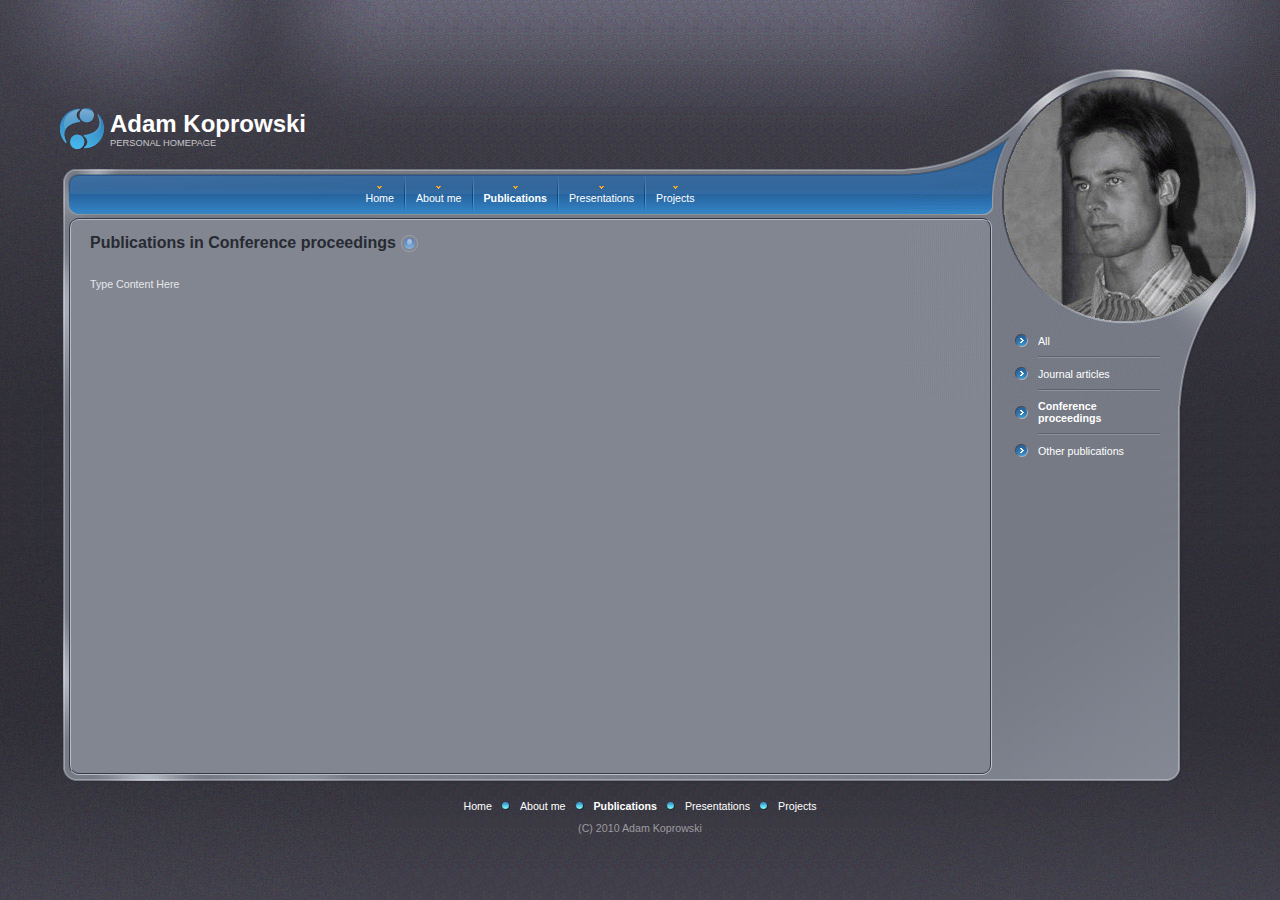
<file: pub_conferences.html>
<!DOCTYPE html PUBLIC "-//W3C//DTD HTML 4.01 Transitional//EN">
<HTML>
<head>
<meta http-equiv="Content-Type" content="text/html; charset=utf-8">
<title>Adam Koprowski - Publications in Conference proceedings</title>
<meta name="DESCRIPTION" content="">
<meta name="KEYWORDS" content="">
<meta name="GENERATOR" content="Parallels Plesk Sitebuilder 4.5.0">
<link
	href="css/styles.css?template=av-076&colorScheme=blue&header=&button=buttons1"
	rel="stylesheet" type="text/css">
</head>
<BODY MARGINHEIGHT="0" MARGINWIDTH="0" TOPMARGIN="0" RIGHTMARGIN="0"
	BOTTOMMARGIN="0" LEFTMARGIN="0">
<table cellpadding="0" cellspacing="0" border="0" class="main-bg"
	style="width: 100%; height: 100%; background-image: url('images/tbg.jpg?template=av-076&colorScheme=blue&header=&button=buttons1'); background-repeat: repeat-x;">
	<tr>
		<td
			style="background-image: url('images/bbg.jpg?template=av-076&colorScheme=blue&header=&button=buttons1'); background-position: bottom; background-repeat: repeat-x;">
		<table cellpadding="0" cellspacing="0" border="0"
			style="width: 100%; height: 100%; background-image: url('images/lbg.jpg?template=av-076&colorScheme=blue&header=&button=buttons1'); background-repeat: repeat-y;">
			<tr>
				<td
					style="background-image: url('images/rbg.jpg?template=av-076&colorScheme=blue&header=&button=buttons1'); background-position: right; background-repeat: repeat-y;">
				<table cellpadding="0" cellspacing="0" border="0"
					style="width: 100%; height: 100%; background-image: url('images/tbg_l.jpg?template=av-076&colorScheme=blue&header=&button=buttons1'); background-repeat: no-repeat;">
					<tr>
						<td
							style="background-image: url('images/header.jpg?template=av-076&colorScheme=blue&header=&button=buttons1'); background-position: top right; background-repeat: no-repeat;">
						<table cellpadding="0" cellspacing="0" border="0"
							style="width: 100%; height: 100%; background-image: url('images/bbg_l.jpg?template=av-076&colorScheme=blue&header=&button=buttons1'); background-position: bottom left; background-repeat: no-repeat;">
							<tr>
								<td
									style="background-image: url('images/bbg_r.jpg?template=av-076&colorScheme=blue&header=&button=buttons1'); background-position: bottom right; background-repeat: no-repeat;">
								<TABLE CELLPADDING="0" CELLSPACING="0" BORDER="0"
									style="width: 100%; height: 100%;">
									<TR>
										<TD height="169" valign="bottom"
											style="padding: 0 370px 20px 60px;">
										<table cellpadding="0" cellspacing="0">
											<tr>
												<td rowspan="2"><a href="./"><img
													src="images/logo.gif?template=av-076&colorScheme=blue&header=&button=buttons1"
													alt="" border="0" style="margin-right: 5px;"></a></td>
												<td class="company" valign="bottom">Adam Koprowski</td>
											</tr>
											<tr>
												<td class="slogan" valign="top">personal homepage</td>
											</tr>
										</table>
										</TD>
									</TR>
									<TR>
										<TD height="45" style="padding: 7px 290px 0 70px;">
										<table cellpadding="0" cellspacing="0" align="center">
											<tr>
												<td width="30">
												<div style="width: 5px; height: 0px;"><span></span></div>
												</td>
												<td align="center"><a href="index.html" class="menu"><img
													src="images/bullet.gif?template=av-076&colorScheme=blue&header=&button=buttons1"
													border="0" alt="" style="margin-bottom: 3px;"><br>
												Home</a></td>
												<td width="10">
												<div style="width: 5px; height: 0px;"><span></span></div>
												</td>
												<td><img
													src="images/separator.gif?template=av-076&colorScheme=blue&header=&button=buttons1"
													border="0" alt=""></td>
												<td width="10">
												<div style="width: 5px; height: 0px;"><span></span></div>
												</td>
												<td align="center"><a href="aboutme.html" class="menu"><img
													src="images/bullet.gif?template=av-076&colorScheme=blue&header=&button=buttons1"
													border="0" alt="" style="margin-bottom: 3px;"><br>
												About me</a></td>
												<td width="10">
												<div style="width: 5px; height: 0px;"><span></span></div>
												</td>
												<td><img
													src="images/separator.gif?template=av-076&colorScheme=blue&header=&button=buttons1"
													border="0" alt=""></td>
												<td width="10">
												<div style="width: 5px; height: 0px;"><span></span></div>
												</td>
												<td align="center"><a href="publications.html"
													class="amenu"><img
													src="images/bullet.gif?template=av-076&colorScheme=blue&header=&button=buttons1"
													border="0" alt="" style="margin-bottom: 3px;"><br>
												Publications</a></td>
												<td width="10">
												<div style="width: 5px; height: 0px;"><span></span></div>
												</td>
												<td><img
													src="images/separator.gif?template=av-076&colorScheme=blue&header=&button=buttons1"
													border="0" alt=""></td>
												<td width="10">
												<div style="width: 5px; height: 0px;"><span></span></div>
												</td>
												<td align="center"><a href="presentations.html"
													class="menu"><img
													src="images/bullet.gif?template=av-076&colorScheme=blue&header=&button=buttons1"
													border="0" alt="" style="margin-bottom: 3px;"><br>
												Presentations</a></td>
												<td width="10">
												<div style="width: 5px; height: 0px;"><span></span></div>
												</td>
												<td><img
													src="images/separator.gif?template=av-076&colorScheme=blue&header=&button=buttons1"
													border="0" alt=""></td>
												<td width="10">
												<div style="width: 5px; height: 0px;"><span></span></div>
												</td>
												<td align="center"><a href="projects.html" class="menu"><img
													src="images/bullet.gif?template=av-076&colorScheme=blue&header=&button=buttons1"
													border="0" alt="" style="margin-bottom: 3px;"><br>
												Projects</a></td>
												<td width="30">
												<div style="width: 5px; height: 0px;"><span></span></div>
												</td>
											</tr>
										</table>
										</TD>
									</TR>
									<TR>
										<TD height="100%" name="SB_stretch" valign="top">
										<table cellpadding="0" cellspacing="0" border="0"
											style="width: 100%; height: 440px;">
											<tr valign="top">
												<td width="100%" class="pageContent"
													style="padding: 20px 20px 10px 90px;">
												<table cellpadding="0" cellspacing="0" border="0">
													<tr>
														<td class="text-header">Publications in Conference
														proceedings</td>
														<td style="padding-left: 5px;"><img
															src="images/txtheader_bullet.gif?template=av-076&colorScheme=blue&header=&button=buttons1"
															border="0" alt=""></td>
													</tr>
												</table>
												<div style="width: 0px; height: 15px;"><span></span></div>
												<p>Type Content Here</p>
												<br />
												&nbsp;</td>
												<td style="padding: 120px 100px 10px 5px;">
												<table cellpadding="0" cellspacing="0" width="145"
													align="center">
													<tr>
														<td style="padding-right: 10px;"><a
															href="publications.html"><img
															src="images/submenu_bullet.gif?template=av-076&colorScheme=blue&header=&button=buttons1"
															border="0" alt=""></a></td>
														<td style="width: 100%;"><a href="publications.html"
															class="submenu">All</a></td>
													</tr>
													<tr>
														<td></td>
														<td height="20">
														<div
															style="height: 2px; background-color: #5E626D; background-image: url('images/submenu_separator.gif?template=av-076&amp;colorScheme=blue&amp;header=&amp;button=buttons1'); background-repeat: repeat-x;"><span></span></div>
														</td>
													</tr>
													<tr>
														<td style="padding-right: 10px;"><a
															href="pub_journals.html"><img
															src="images/submenu_bullet.gif?template=av-076&colorScheme=blue&header=&button=buttons1"
															border="0" alt=""></a></td>
														<td style="width: 100%;"><a href="pub_journals.html"
															class="submenu">Journal articles</a></td>
													</tr>
													<tr>
														<td></td>
														<td height="20">
														<div
															style="height: 2px; background-color: #5E626D; background-image: url('images/submenu_separator.gif?template=av-076&amp;colorScheme=blue&amp;header=&amp;button=buttons1'); background-repeat: repeat-x;"><span></span></div>
														</td>
													</tr>
													<tr>
														<td style="padding-right: 10px;"><img
															src="images/submenu_bullet.gif?template=av-076&colorScheme=blue&header=&button=buttons1"
															border="0" alt=""></td>
														<td class="asubmenu" style="width: 100%;">Conference proceedings</td>
													</tr>
													<tr>
														<td></td>
														<td height="20">
														<div
															style="height: 2px; background-color: #5E626D; background-image: url('images/submenu_separator.gif?template=av-076&amp;colorScheme=blue&amp;header=&amp;button=buttons1'); background-repeat: repeat-x;"><span></span></div>
														</td>
													</tr>
													<tr>
														<td style="padding-right: 10px;"><a
															href="pub_other.html"><img
															src="images/submenu_bullet.gif?template=av-076&colorScheme=blue&header=&button=buttons1"
															border="0" alt=""></a></td>
														<td style="width: 100%;"><a href="pub_other.html"
															class="submenu">Other publications</a></td>
													</tr>
												</table>
												<div style="width: 185px; height: 0px;"><span></span></div>
												</td>
											</tr>
										</table>
										</TD>
									</TR>
									<TR>
										<TD height="130" valign="top" style="padding-top: 30px;">
										<table cellpadding="0" cellspacing="0" align="center">
											<tr>
												<td width="30">
												<div style="width: 5px; height: 0px;"><span></span></div>
												</td>
												<td><a href="index.html" class="bmenu" id="bmenu1">Home</a></td>
												<td width="5"></td>
												<td><img
													src="images/bmenu_separator.gif?template=av-076&colorScheme=blue&header=&button=buttons1"
													alt="" style="margin: 0px 5px 0px 5px;"></td>
												<td width="5"></td>
												<td><a href="aboutme.html" class="bmenu" id="bmenu2">About
												me</a></td>
												<td width="5"></td>
												<td><img
													src="images/bmenu_separator.gif?template=av-076&colorScheme=blue&header=&button=buttons1"
													alt="" style="margin: 0px 5px 0px 5px;"></td>
												<td width="5"></td>
												<td><a href="publications.html" class="abmenu"
													id="abmenu">Publications</a></td>
												<td width="5"></td>
												<td><img
													src="images/bmenu_separator.gif?template=av-076&colorScheme=blue&header=&button=buttons1"
													alt="" style="margin: 0px 5px 0px 5px;"></td>
												<td width="5"></td>
												<td><a href="presentations.html" class="bmenu"
													id="bmenu4">Presentations</a></td>
												<td width="5"></td>
												<td><img
													src="images/bmenu_separator.gif?template=av-076&colorScheme=blue&header=&button=buttons1"
													alt="" style="margin: 0px 5px 0px 5px;"></td>
												<td width="5"></td>
												<td><a href="projects.html" class="bmenu" id="bmenu5">Projects</a></td>
												<td width="30">
												<div style="width: 5px; height: 0px;"><span></span></div>
												</td>
											</tr>
										</table>
										<div style="width: 0px; height: 10px;"><span></span></div>
										<div align="center" class="footer">(C) 2010 Adam
										Koprowski</div>
										</TD>
									</TR>
								</TABLE>
								</td>
							</tr>
						</table>
						</td>
					</tr>
				</table>
				</td>
			</tr>
		</table>
		</td>
	</tr>
</table>
</BODY>
</HTML>
</file>
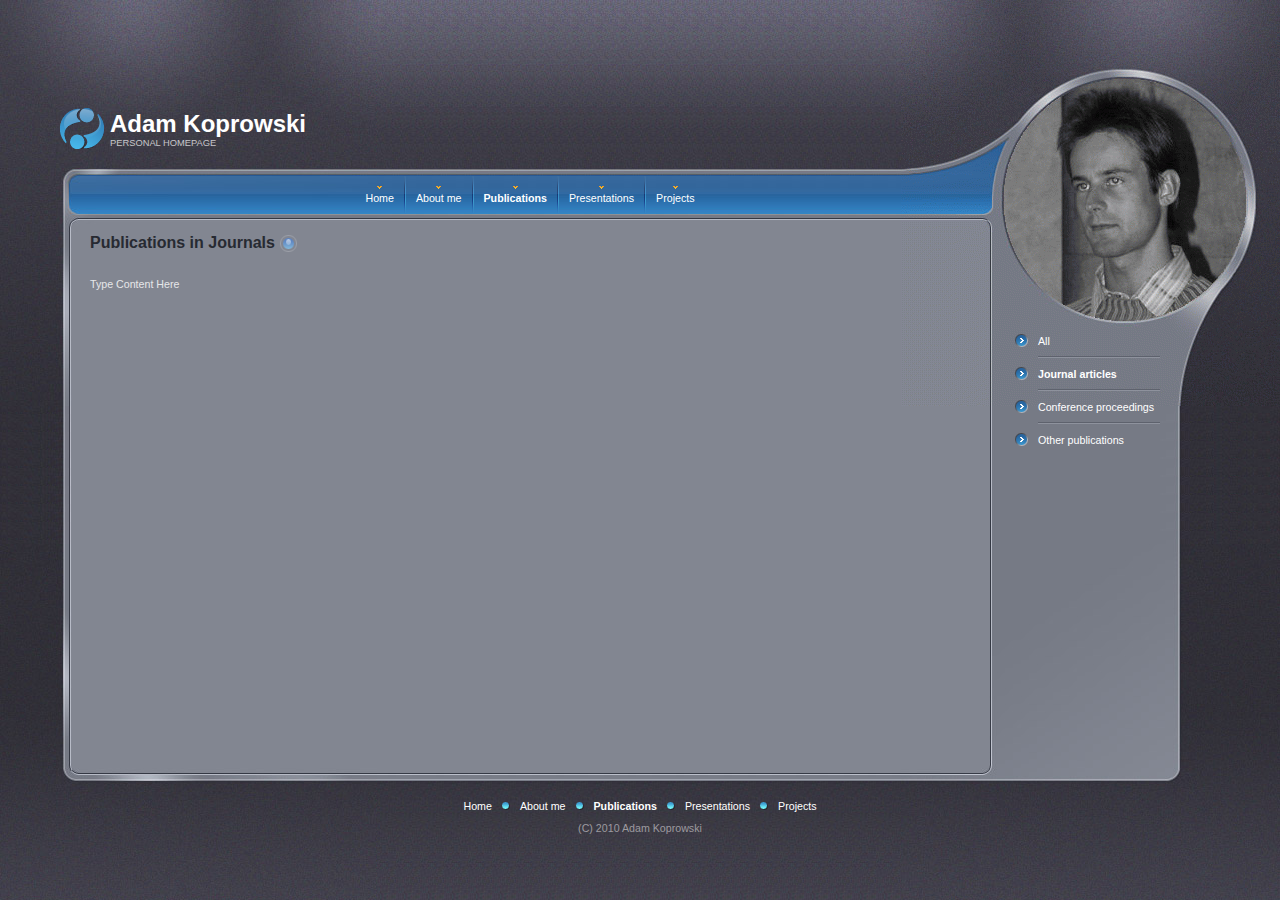
<file: pub_journals.html>
<!DOCTYPE html PUBLIC "-//W3C//DTD HTML 4.01 Transitional//EN">
<HTML>
<head>
<meta http-equiv="Content-Type" content="text/html; charset=utf-8">
<title>Adam Koprowski - Publications in Journals</title>
<meta name="DESCRIPTION" content="">
<meta name="KEYWORDS" content="">
<meta name="GENERATOR" content="Parallels Plesk Sitebuilder 4.5.0">
<link
	href="css/styles.css?template=av-076&colorScheme=blue&header=&button=buttons1"
	rel="stylesheet" type="text/css">
</head>
<BODY MARGINHEIGHT="0" MARGINWIDTH="0" TOPMARGIN="0" RIGHTMARGIN="0"
	BOTTOMMARGIN="0" LEFTMARGIN="0">
<table cellpadding="0" cellspacing="0" border="0" class="main-bg"
	style="width: 100%; height: 100%; background-image: url('images/tbg.jpg?template=av-076&colorScheme=blue&header=&button=buttons1'); background-repeat: repeat-x;">
	<tr>
		<td
			style="background-image: url('images/bbg.jpg?template=av-076&colorScheme=blue&header=&button=buttons1'); background-position: bottom; background-repeat: repeat-x;">
		<table cellpadding="0" cellspacing="0" border="0"
			style="width: 100%; height: 100%; background-image: url('images/lbg.jpg?template=av-076&colorScheme=blue&header=&button=buttons1'); background-repeat: repeat-y;">
			<tr>
				<td
					style="background-image: url('images/rbg.jpg?template=av-076&colorScheme=blue&header=&button=buttons1'); background-position: right; background-repeat: repeat-y;">
				<table cellpadding="0" cellspacing="0" border="0"
					style="width: 100%; height: 100%; background-image: url('images/tbg_l.jpg?template=av-076&colorScheme=blue&header=&button=buttons1'); background-repeat: no-repeat;">
					<tr>
						<td
							style="background-image: url('images/header.jpg?template=av-076&colorScheme=blue&header=&button=buttons1'); background-position: top right; background-repeat: no-repeat;">
						<table cellpadding="0" cellspacing="0" border="0"
							style="width: 100%; height: 100%; background-image: url('images/bbg_l.jpg?template=av-076&colorScheme=blue&header=&button=buttons1'); background-position: bottom left; background-repeat: no-repeat;">
							<tr>
								<td
									style="background-image: url('images/bbg_r.jpg?template=av-076&colorScheme=blue&header=&button=buttons1'); background-position: bottom right; background-repeat: no-repeat;">
								<TABLE CELLPADDING="0" CELLSPACING="0" BORDER="0"
									style="width: 100%; height: 100%;">
									<TR>
										<TD height="169" valign="bottom"
											style="padding: 0 370px 20px 60px;">
										<table cellpadding="0" cellspacing="0">
											<tr>
												<td rowspan="2"><a href="./"><img
													src="images/logo.gif?template=av-076&colorScheme=blue&header=&button=buttons1"
													alt="" border="0" style="margin-right: 5px;"></a></td>
												<td class="company" valign="bottom">Adam Koprowski</td>
											</tr>
											<tr>
												<td class="slogan" valign="top">personal homepage</td>
											</tr>
										</table>
										</TD>
									</TR>
									<TR>
										<TD height="45" style="padding: 7px 290px 0 70px;">
										<table cellpadding="0" cellspacing="0" align="center">
											<tr>
												<td width="30">
												<div style="width: 5px; height: 0px;"><span></span></div>
												</td>
												<td align="center"><a href="index.html" class="menu"><img
													src="images/bullet.gif?template=av-076&colorScheme=blue&header=&button=buttons1"
													border="0" alt="" style="margin-bottom: 3px;"><br>
												Home</a></td>
												<td width="10">
												<div style="width: 5px; height: 0px;"><span></span></div>
												</td>
												<td><img
													src="images/separator.gif?template=av-076&colorScheme=blue&header=&button=buttons1"
													border="0" alt=""></td>
												<td width="10">
												<div style="width: 5px; height: 0px;"><span></span></div>
												</td>
												<td align="center"><a href="aboutme.html" class="menu"><img
													src="images/bullet.gif?template=av-076&colorScheme=blue&header=&button=buttons1"
													border="0" alt="" style="margin-bottom: 3px;"><br>
												About me</a></td>
												<td width="10">
												<div style="width: 5px; height: 0px;"><span></span></div>
												</td>
												<td><img
													src="images/separator.gif?template=av-076&colorScheme=blue&header=&button=buttons1"
													border="0" alt=""></td>
												<td width="10">
												<div style="width: 5px; height: 0px;"><span></span></div>
												</td>
												<td align="center"><a href="publications.html"
													class="amenu"><img
													src="images/bullet.gif?template=av-076&colorScheme=blue&header=&button=buttons1"
													border="0" alt="" style="margin-bottom: 3px;"><br>
												Publications</a></td>
												<td width="10">
												<div style="width: 5px; height: 0px;"><span></span></div>
												</td>
												<td><img
													src="images/separator.gif?template=av-076&colorScheme=blue&header=&button=buttons1"
													border="0" alt=""></td>
												<td width="10">
												<div style="width: 5px; height: 0px;"><span></span></div>
												</td>
												<td align="center"><a href="presentations.html"
													class="menu"><img
													src="images/bullet.gif?template=av-076&colorScheme=blue&header=&button=buttons1"
													border="0" alt="" style="margin-bottom: 3px;"><br>
												Presentations</a></td>
												<td width="10">
												<div style="width: 5px; height: 0px;"><span></span></div>
												</td>
												<td><img
													src="images/separator.gif?template=av-076&colorScheme=blue&header=&button=buttons1"
													border="0" alt=""></td>
												<td width="10">
												<div style="width: 5px; height: 0px;"><span></span></div>
												</td>
												<td align="center"><a href="projects.html" class="menu"><img
													src="images/bullet.gif?template=av-076&colorScheme=blue&header=&button=buttons1"
													border="0" alt="" style="margin-bottom: 3px;"><br>
												Projects</a></td>
												<td width="30">
												<div style="width: 5px; height: 0px;"><span></span></div>
												</td>
											</tr>
										</table>
										</TD>
									</TR>
									<TR>
										<TD height="100%" name="SB_stretch" valign="top">
										<table cellpadding="0" cellspacing="0" border="0"
											style="width: 100%; height: 440px;">
											<tr valign="top">
												<td width="100%" class="pageContent"
													style="padding: 20px 20px 10px 90px;">
												<table cellpadding="0" cellspacing="0" border="0">
													<tr>
														<td class="text-header">Publications in Journals</td>
														<td style="padding-left: 5px;"><img
															src="images/txtheader_bullet.gif?template=av-076&colorScheme=blue&header=&button=buttons1"
															border="0" alt=""></td>
													</tr>
												</table>
												<div style="width: 0px; height: 15px;"><span></span></div>
												<p>Type Content Here</p>
												<br />
												&nbsp;</td>
												<td style="padding: 120px 100px 10px 5px;">
												<table cellpadding="0" cellspacing="0" width="145"
													align="center">
													<tr>
														<td style="padding-right: 10px;"><a
															href="publications.html"><img
															src="images/submenu_bullet.gif?template=av-076&colorScheme=blue&header=&button=buttons1"
															border="0" alt=""></a></td>
														<td style="width: 100%;"><a href="publications.html"
															class="submenu">All</a></td>
													</tr>
													<tr>
														<td></td>
														<td height="20">
														<div
															style="height: 2px; background-color: #5E626D; background-image: url('images/submenu_separator.gif?template=av-076&amp;colorScheme=blue&amp;header=&amp;button=buttons1'); background-repeat: repeat-x;"><span></span></div>
														</td>
													</tr>
													<tr>
														<td style="padding-right: 10px;"><img
															src="images/submenu_bullet.gif?template=av-076&colorScheme=blue&header=&button=buttons1"
															border="0" alt=""></td>
														<td class="asubmenu" style="width: 100%;">Journal articles</td>
													</tr>
													<tr>
														<td></td>
														<td height="20">
														<div
															style="height: 2px; background-color: #5E626D; background-image: url('images/submenu_separator.gif?template=av-076&amp;colorScheme=blue&amp;header=&amp;button=buttons1'); background-repeat: repeat-x;"><span></span></div>
														</td>
													</tr>
													<tr>
														<td style="padding-right: 10px;"><a
															href="pub_conferences.html"><img
															src="images/submenu_bullet.gif?template=av-076&colorScheme=blue&header=&button=buttons1"
															border="0" alt=""></a></td>
														<td style="width: 100%;"><a
															href="pub_conferences.html" class="submenu">Conference proceedings</a></td>
													</tr>
													<tr>
														<td></td>
														<td height="20">
														<div
															style="height: 2px; background-color: #5E626D; background-image: url('images/submenu_separator.gif?template=av-076&amp;colorScheme=blue&amp;header=&amp;button=buttons1'); background-repeat: repeat-x;"><span></span></div>
														</td>
													</tr>
													<tr>
														<td style="padding-right: 10px;"><a
															href="pub_other.html"><img
															src="images/submenu_bullet.gif?template=av-076&colorScheme=blue&header=&button=buttons1"
															border="0" alt=""></a></td>
														<td style="width: 100%;"><a href="pub_other.html"
															class="submenu">Other publications</a></td>
													</tr>
												</table>
												<div style="width: 185px; height: 0px;"><span></span></div>
												</td>
											</tr>
										</table>
										</TD>
									</TR>
									<TR>
										<TD height="130" valign="top" style="padding-top: 30px;">
										<table cellpadding="0" cellspacing="0" align="center">
											<tr>
												<td width="30">
												<div style="width: 5px; height: 0px;"><span></span></div>
												</td>
												<td><a href="index.html" class="bmenu" id="bmenu1">Home</a></td>
												<td width="5"></td>
												<td><img
													src="images/bmenu_separator.gif?template=av-076&colorScheme=blue&header=&button=buttons1"
													alt="" style="margin: 0px 5px 0px 5px;"></td>
												<td width="5"></td>
												<td><a href="aboutme.html" class="bmenu" id="bmenu2">About
												me</a></td>
												<td width="5"></td>
												<td><img
													src="images/bmenu_separator.gif?template=av-076&colorScheme=blue&header=&button=buttons1"
													alt="" style="margin: 0px 5px 0px 5px;"></td>
												<td width="5"></td>
												<td><a href="publications.html" class="abmenu"
													id="abmenu">Publications</a></td>
												<td width="5"></td>
												<td><img
													src="images/bmenu_separator.gif?template=av-076&colorScheme=blue&header=&button=buttons1"
													alt="" style="margin: 0px 5px 0px 5px;"></td>
												<td width="5"></td>
												<td><a href="presentations.html" class="bmenu"
													id="bmenu4">Presentations</a></td>
												<td width="5"></td>
												<td><img
													src="images/bmenu_separator.gif?template=av-076&colorScheme=blue&header=&button=buttons1"
													alt="" style="margin: 0px 5px 0px 5px;"></td>
												<td width="5"></td>
												<td><a href="projects.html" class="bmenu" id="bmenu5">Projects</a></td>
												<td width="30">
												<div style="width: 5px; height: 0px;"><span></span></div>
												</td>
											</tr>
										</table>
										<div style="width: 0px; height: 10px;"><span></span></div>
										<div align="center" class="footer">(C) 2010 Adam
										Koprowski</div>
										</TD>
									</TR>
								</TABLE>
								</td>
							</tr>
						</table>
						</td>
					</tr>
				</table>
				</td>
			</tr>
		</table>
		</td>
	</tr>
</table>
</BODY>
</HTML>
</file>
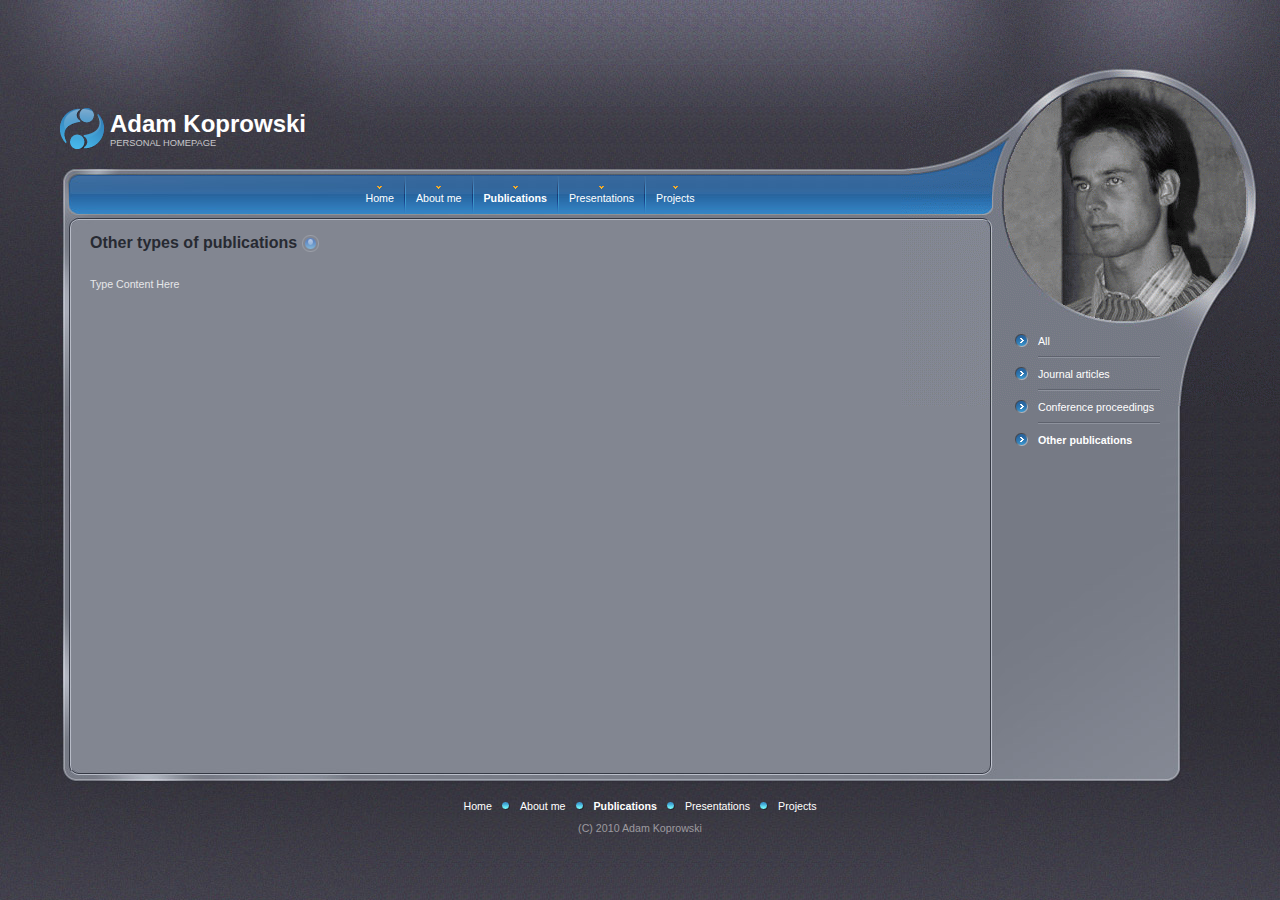
<file: pub_other.html>
<!DOCTYPE html PUBLIC "-//W3C//DTD HTML 4.01 Transitional//EN">
<HTML>
<head>
<meta http-equiv="Content-Type" content="text/html; charset=utf-8">
<title>Adam Koprowski - Other types of publications</title>
<meta name="DESCRIPTION" content="">
<meta name="KEYWORDS" content="">
<meta name="GENERATOR" content="Parallels Plesk Sitebuilder 4.5.0">
<link
	href="css/styles.css?template=av-076&colorScheme=blue&header=&button=buttons1"
	rel="stylesheet" type="text/css">
</head>
<BODY MARGINHEIGHT="0" MARGINWIDTH="0" TOPMARGIN="0" RIGHTMARGIN="0"
	BOTTOMMARGIN="0" LEFTMARGIN="0">
<table cellpadding="0" cellspacing="0" border="0" class="main-bg"
	style="width: 100%; height: 100%; background-image: url('images/tbg.jpg?template=av-076&colorScheme=blue&header=&button=buttons1'); background-repeat: repeat-x;">
	<tr>
		<td
			style="background-image: url('images/bbg.jpg?template=av-076&colorScheme=blue&header=&button=buttons1'); background-position: bottom; background-repeat: repeat-x;">
		<table cellpadding="0" cellspacing="0" border="0"
			style="width: 100%; height: 100%; background-image: url('images/lbg.jpg?template=av-076&colorScheme=blue&header=&button=buttons1'); background-repeat: repeat-y;">
			<tr>
				<td
					style="background-image: url('images/rbg.jpg?template=av-076&colorScheme=blue&header=&button=buttons1'); background-position: right; background-repeat: repeat-y;">
				<table cellpadding="0" cellspacing="0" border="0"
					style="width: 100%; height: 100%; background-image: url('images/tbg_l.jpg?template=av-076&colorScheme=blue&header=&button=buttons1'); background-repeat: no-repeat;">
					<tr>
						<td
							style="background-image: url('images/header.jpg?template=av-076&colorScheme=blue&header=&button=buttons1'); background-position: top right; background-repeat: no-repeat;">
						<table cellpadding="0" cellspacing="0" border="0"
							style="width: 100%; height: 100%; background-image: url('images/bbg_l.jpg?template=av-076&colorScheme=blue&header=&button=buttons1'); background-position: bottom left; background-repeat: no-repeat;">
							<tr>
								<td
									style="background-image: url('images/bbg_r.jpg?template=av-076&colorScheme=blue&header=&button=buttons1'); background-position: bottom right; background-repeat: no-repeat;">
								<TABLE CELLPADDING="0" CELLSPACING="0" BORDER="0"
									style="width: 100%; height: 100%;">
									<TR>
										<TD height="169" valign="bottom"
											style="padding: 0 370px 20px 60px;">
										<table cellpadding="0" cellspacing="0">
											<tr>
												<td rowspan="2"><a href="./"><img
													src="images/logo.gif?template=av-076&colorScheme=blue&header=&button=buttons1"
													alt="" border="0" style="margin-right: 5px;"></a></td>
												<td class="company" valign="bottom">Adam Koprowski</td>
											</tr>
											<tr>
												<td class="slogan" valign="top">personal homepage</td>
											</tr>
										</table>
										</TD>
									</TR>
									<TR>
										<TD height="45" style="padding: 7px 290px 0 70px;">
										<table cellpadding="0" cellspacing="0" align="center">
											<tr>
												<td width="30">
												<div style="width: 5px; height: 0px;"><span></span></div>
												</td>
												<td align="center"><a href="index.html" class="menu"><img
													src="images/bullet.gif?template=av-076&colorScheme=blue&header=&button=buttons1"
													border="0" alt="" style="margin-bottom: 3px;"><br>
												Home</a></td>
												<td width="10">
												<div style="width: 5px; height: 0px;"><span></span></div>
												</td>
												<td><img
													src="images/separator.gif?template=av-076&colorScheme=blue&header=&button=buttons1"
													border="0" alt=""></td>
												<td width="10">
												<div style="width: 5px; height: 0px;"><span></span></div>
												</td>
												<td align="center"><a href="aboutme.html" class="menu"><img
													src="images/bullet.gif?template=av-076&colorScheme=blue&header=&button=buttons1"
													border="0" alt="" style="margin-bottom: 3px;"><br>
												About me</a></td>
												<td width="10">
												<div style="width: 5px; height: 0px;"><span></span></div>
												</td>
												<td><img
													src="images/separator.gif?template=av-076&colorScheme=blue&header=&button=buttons1"
													border="0" alt=""></td>
												<td width="10">
												<div style="width: 5px; height: 0px;"><span></span></div>
												</td>
												<td align="center"><a href="publications.html"
													class="amenu"><img
													src="images/bullet.gif?template=av-076&colorScheme=blue&header=&button=buttons1"
													border="0" alt="" style="margin-bottom: 3px;"><br>
												Publications</a></td>
												<td width="10">
												<div style="width: 5px; height: 0px;"><span></span></div>
												</td>
												<td><img
													src="images/separator.gif?template=av-076&colorScheme=blue&header=&button=buttons1"
													border="0" alt=""></td>
												<td width="10">
												<div style="width: 5px; height: 0px;"><span></span></div>
												</td>
												<td align="center"><a href="presentations.html"
													class="menu"><img
													src="images/bullet.gif?template=av-076&colorScheme=blue&header=&button=buttons1"
													border="0" alt="" style="margin-bottom: 3px;"><br>
												Presentations</a></td>
												<td width="10">
												<div style="width: 5px; height: 0px;"><span></span></div>
												</td>
												<td><img
													src="images/separator.gif?template=av-076&colorScheme=blue&header=&button=buttons1"
													border="0" alt=""></td>
												<td width="10">
												<div style="width: 5px; height: 0px;"><span></span></div>
												</td>
												<td align="center"><a href="projects.html" class="menu"><img
													src="images/bullet.gif?template=av-076&colorScheme=blue&header=&button=buttons1"
													border="0" alt="" style="margin-bottom: 3px;"><br>
												Projects</a></td>
												<td width="30">
												<div style="width: 5px; height: 0px;"><span></span></div>
												</td>
											</tr>
										</table>
										</TD>
									</TR>
									<TR>
										<TD height="100%" name="SB_stretch" valign="top">
										<table cellpadding="0" cellspacing="0" border="0"
											style="width: 100%; height: 440px;">
											<tr valign="top">
												<td width="100%" class="pageContent"
													style="padding: 20px 20px 10px 90px;">
												<table cellpadding="0" cellspacing="0" border="0">
													<tr>
														<td class="text-header">Other types of publications</td>
														<td style="padding-left: 5px;"><img
															src="images/txtheader_bullet.gif?template=av-076&colorScheme=blue&header=&button=buttons1"
															border="0" alt=""></td>
													</tr>
												</table>
												<div style="width: 0px; height: 15px;"><span></span></div>
												<p>Type Content Here</p>
												<br />
												&nbsp;</td>
												<td style="padding: 120px 100px 10px 5px;">
												<table cellpadding="0" cellspacing="0" width="145"
													align="center">
													<tr>
														<td style="padding-right: 10px;"><a
															href="publications.html"><img
															src="images/submenu_bullet.gif?template=av-076&colorScheme=blue&header=&button=buttons1"
															border="0" alt=""></a></td>
														<td style="width: 100%;"><a href="publications.html"
															class="submenu">All</a></td>
													</tr>
													<tr>
														<td></td>
														<td height="20">
														<div
															style="height: 2px; background-color: #5E626D; background-image: url('images/submenu_separator.gif?template=av-076&amp;colorScheme=blue&amp;header=&amp;button=buttons1'); background-repeat: repeat-x;"><span></span></div>
														</td>
													</tr>
													<tr>
														<td style="padding-right: 10px;"><a
															href="pub_journals.html"><img
															src="images/submenu_bullet.gif?template=av-076&colorScheme=blue&header=&button=buttons1"
															border="0" alt=""></a></td>
														<td style="width: 100%;"><a href="pub_journals.html"
															class="submenu">Journal articles</a></td>
													</tr>
													<tr>
														<td></td>
														<td height="20">
														<div
															style="height: 2px; background-color: #5E626D; background-image: url('images/submenu_separator.gif?template=av-076&amp;colorScheme=blue&amp;header=&amp;button=buttons1'); background-repeat: repeat-x;"><span></span></div>
														</td>
													</tr>
													<tr>
														<td style="padding-right: 10px;"><a
															href="pub_conferences.html"><img
															src="images/submenu_bullet.gif?template=av-076&colorScheme=blue&header=&button=buttons1"
															border="0" alt=""></a></td>
														<td style="width: 100%;"><a
															href="pub_conferences.html" class="submenu">Conference proceedings</a></td>
													</tr>
													<tr>
														<td></td>
														<td height="20">
														<div
															style="height: 2px; background-color: #5E626D; background-image: url('images/submenu_separator.gif?template=av-076&amp;colorScheme=blue&amp;header=&amp;button=buttons1'); background-repeat: repeat-x;"><span></span></div>
														</td>
													</tr>
													<tr>
														<td style="padding-right: 10px;"><img
															src="images/submenu_bullet.gif?template=av-076&colorScheme=blue&header=&button=buttons1"
															border="0" alt=""></td>
														<td class="asubmenu" style="width: 100%;">Other publications</td>
													</tr>
												</table>
												<div style="width: 185px; height: 0px;"><span></span></div>
												</td>
											</tr>
										</table>
										</TD>
									</TR>
									<TR>
										<TD height="130" valign="top" style="padding-top: 30px;">
										<table cellpadding="0" cellspacing="0" align="center">
											<tr>
												<td width="30">
												<div style="width: 5px; height: 0px;"><span></span></div>
												</td>
												<td><a href="index.html" class="bmenu" id="bmenu1">Home</a></td>
												<td width="5"></td>
												<td><img
													src="images/bmenu_separator.gif?template=av-076&colorScheme=blue&header=&button=buttons1"
													alt="" style="margin: 0px 5px 0px 5px;"></td>
												<td width="5"></td>
												<td><a href="aboutme.html" class="bmenu" id="bmenu2">About
												me</a></td>
												<td width="5"></td>
												<td><img
													src="images/bmenu_separator.gif?template=av-076&colorScheme=blue&header=&button=buttons1"
													alt="" style="margin: 0px 5px 0px 5px;"></td>
												<td width="5"></td>
												<td><a href="publications.html" class="abmenu"
													id="abmenu">Publications</a></td>
												<td width="5"></td>
												<td><img
													src="images/bmenu_separator.gif?template=av-076&colorScheme=blue&header=&button=buttons1"
													alt="" style="margin: 0px 5px 0px 5px;"></td>
												<td width="5"></td>
												<td><a href="presentations.html" class="bmenu"
													id="bmenu4">Presentations</a></td>
												<td width="5"></td>
												<td><img
													src="images/bmenu_separator.gif?template=av-076&colorScheme=blue&header=&button=buttons1"
													alt="" style="margin: 0px 5px 0px 5px;"></td>
												<td width="5"></td>
												<td><a href="projects.html" class="bmenu" id="bmenu5">Projects</a></td>
												<td width="30">
												<div style="width: 5px; height: 0px;"><span></span></div>
												</td>
											</tr>
										</table>
										<div style="width: 0px; height: 10px;"><span></span></div>
										<div align="center" class="footer">(C) 2010 Adam
										Koprowski</div>
										</TD>
									</TR>
								</TABLE>
								</td>
							</tr>
						</table>
						</td>
					</tr>
				</table>
				</td>
			</tr>
		</table>
		</td>
	</tr>
</table>
</BODY>
</HTML>
</file>
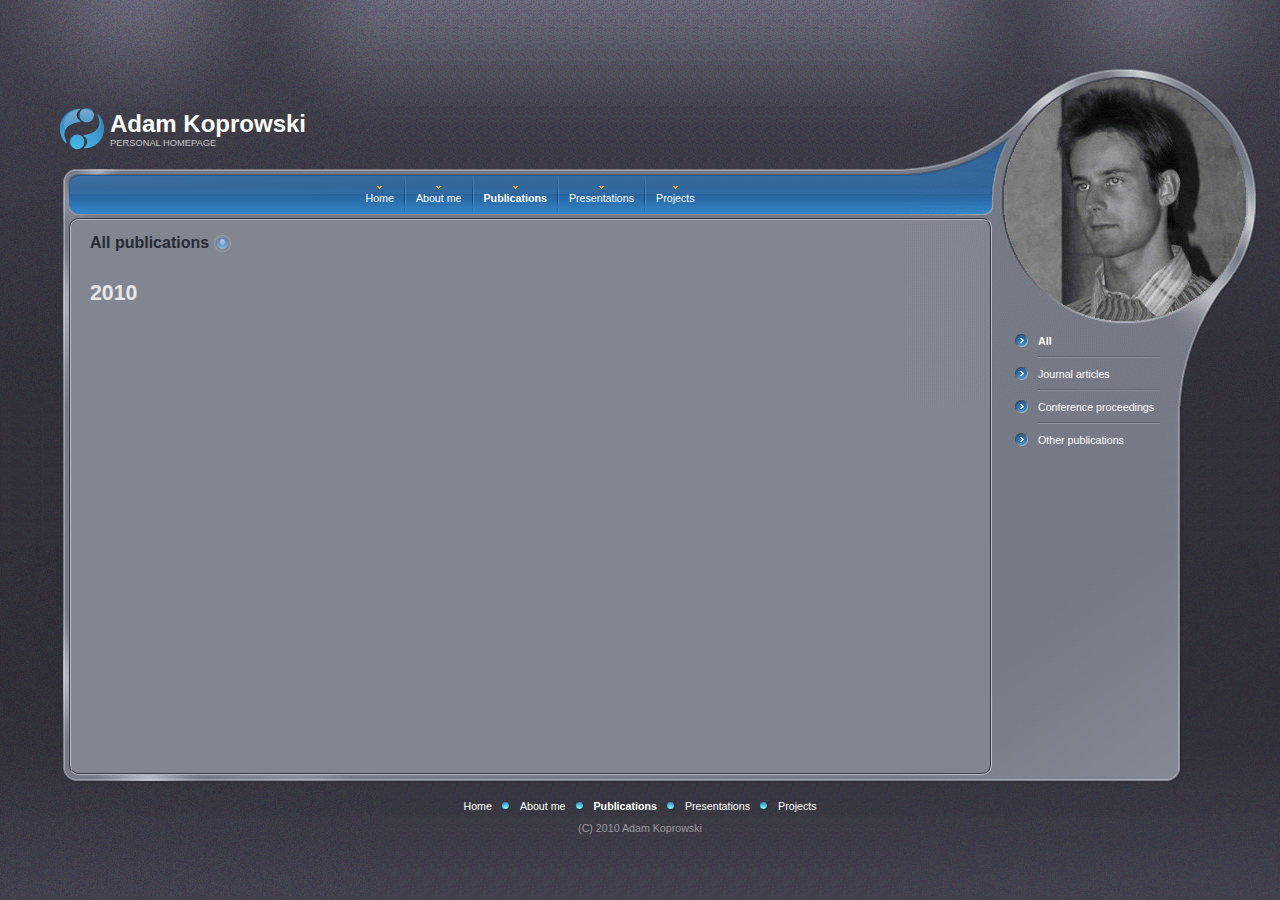
<file: publications.html>
<!DOCTYPE html PUBLIC "-//W3C//DTD HTML 4.01 Transitional//EN">
<HTML>
<head>
<meta http-equiv="Content-Type" content="text/html; charset=utf-8">
<title>Adam Koprowski - Publications</title>
<meta name="DESCRIPTION" content="">
<meta name="KEYWORDS" content="">
<meta name="GENERATOR" content="Parallels Plesk Sitebuilder 4.5.0">
<link
	href="css/styles.css?template=av-076&colorScheme=blue&header=&button=buttons1"
	rel="stylesheet" type="text/css">
</head>
<BODY MARGINHEIGHT="0" MARGINWIDTH="0" TOPMARGIN="0" RIGHTMARGIN="0"
	BOTTOMMARGIN="0" LEFTMARGIN="0">
<table cellpadding="0" cellspacing="0" border="0" class="main-bg"
	style="width: 100%; height: 100%; background-image: url('images/tbg.jpg?template=av-076&colorScheme=blue&header=&button=buttons1'); background-repeat: repeat-x;">
	<tr>
		<td
			style="background-image: url('images/bbg.jpg?template=av-076&colorScheme=blue&header=&button=buttons1'); background-position: bottom; background-repeat: repeat-x;">
		<table cellpadding="0" cellspacing="0" border="0"
			style="width: 100%; height: 100%; background-image: url('images/lbg.jpg?template=av-076&colorScheme=blue&header=&button=buttons1'); background-repeat: repeat-y;">
			<tr>
				<td
					style="background-image: url('images/rbg.jpg?template=av-076&colorScheme=blue&header=&button=buttons1'); background-position: right; background-repeat: repeat-y;">
				<table cellpadding="0" cellspacing="0" border="0"
					style="width: 100%; height: 100%; background-image: url('images/tbg_l.jpg?template=av-076&colorScheme=blue&header=&button=buttons1'); background-repeat: no-repeat;">
					<tr>
						<td
							style="background-image: url('images/header.jpg?template=av-076&colorScheme=blue&header=&button=buttons1'); background-position: top right; background-repeat: no-repeat;">
						<table cellpadding="0" cellspacing="0" border="0"
							style="width: 100%; height: 100%; background-image: url('images/bbg_l.jpg?template=av-076&colorScheme=blue&header=&button=buttons1'); background-position: bottom left; background-repeat: no-repeat;">
							<tr>
								<td
									style="background-image: url('images/bbg_r.jpg?template=av-076&colorScheme=blue&header=&button=buttons1'); background-position: bottom right; background-repeat: no-repeat;">
								<TABLE CELLPADDING="0" CELLSPACING="0" BORDER="0"
									style="width: 100%; height: 100%;">
									<TR>
										<TD height="169" valign="bottom"
											style="padding: 0 370px 20px 60px;">
										<table cellpadding="0" cellspacing="0">
											<tr>
												<td rowspan="2"><a href="./"><img
													src="images/logo.gif?template=av-076&colorScheme=blue&header=&button=buttons1"
													alt="" border="0" style="margin-right: 5px;"></a></td>
												<td class="company" valign="bottom">Adam Koprowski</td>
											</tr>
											<tr>
												<td class="slogan" valign="top">personal homepage</td>
											</tr>
										</table>
										</TD>
									</TR>
									<TR>
										<TD height="45" style="padding: 7px 290px 0 70px;">
										<table cellpadding="0" cellspacing="0" align="center">
											<tr>
												<td width="30">
												<div style="width: 5px; height: 0px;"><span></span></div>
												</td>
												<td align="center"><a href="index.html" class="menu"><img
													src="images/bullet.gif?template=av-076&colorScheme=blue&header=&button=buttons1"
													border="0" alt="" style="margin-bottom: 3px;"><br>
												Home</a></td>
												<td width="10">
												<div style="width: 5px; height: 0px;"><span></span></div>
												</td>
												<td><img
													src="images/separator.gif?template=av-076&colorScheme=blue&header=&button=buttons1"
													border="0" alt=""></td>
												<td width="10">
												<div style="width: 5px; height: 0px;"><span></span></div>
												</td>
												<td align="center"><a href="aboutme.html" class="menu"><img
													src="images/bullet.gif?template=av-076&colorScheme=blue&header=&button=buttons1"
													border="0" alt="" style="margin-bottom: 3px;"><br>
												About me</a></td>
												<td width="10">
												<div style="width: 5px; height: 0px;"><span></span></div>
												</td>
												<td><img
													src="images/separator.gif?template=av-076&colorScheme=blue&header=&button=buttons1"
													border="0" alt=""></td>
												<td width="10">
												<div style="width: 5px; height: 0px;"><span></span></div>
												</td>
												<td align="center"><a href="publications.html"
													class="amenu"><img
													src="images/bullet.gif?template=av-076&colorScheme=blue&header=&button=buttons1"
													border="0" alt="" style="margin-bottom: 3px;"><br>
												Publications</a></td>
												<td width="10">
												<div style="width: 5px; height: 0px;"><span></span></div>
												</td>
												<td><img
													src="images/separator.gif?template=av-076&colorScheme=blue&header=&button=buttons1"
													border="0" alt=""></td>
												<td width="10">
												<div style="width: 5px; height: 0px;"><span></span></div>
												</td>
												<td align="center"><a href="presentations.html"
													class="menu"><img
													src="images/bullet.gif?template=av-076&colorScheme=blue&header=&button=buttons1"
													border="0" alt="" style="margin-bottom: 3px;"><br>
												Presentations</a></td>
												<td width="10">
												<div style="width: 5px; height: 0px;"><span></span></div>
												</td>
												<td><img
													src="images/separator.gif?template=av-076&colorScheme=blue&header=&button=buttons1"
													border="0" alt=""></td>
												<td width="10">
												<div style="width: 5px; height: 0px;"><span></span></div>
												</td>
												<td align="center"><a href="projects.html" class="menu"><img
													src="images/bullet.gif?template=av-076&colorScheme=blue&header=&button=buttons1"
													border="0" alt="" style="margin-bottom: 3px;"><br>
												Projects</a></td>
												<td width="30">
												<div style="width: 5px; height: 0px;"><span></span></div>
												</td>
											</tr>
										</table>
										</TD>
									</TR>
									<TR>
										<TD height="100%" name="SB_stretch" valign="top">
										<table cellpadding="0" cellspacing="0" border="0"
											style="width: 100%; height: 440px;">
											<tr valign="top">
												<td width="100%" class="pageContent"
													style="padding: 20px 20px 10px 90px;">
												<table cellpadding="0" cellspacing="0" border="0">
													<tr>
														<td class="text-header">All publications</td>
														<td style="padding-left: 5px;"><img
															src="images/txtheader_bullet.gif?template=av-076&colorScheme=blue&header=&button=buttons1"
															border="0" alt=""></td>
													</tr>
												</table>
												<div style="width: 0px; height: 15px;"><span></span></div>
												<h1>2010</h1>
												<br />
												&nbsp;</td>
												<td style="padding: 120px 100px 10px 5px;">
												<table cellpadding="0" cellspacing="0" width="145"
													align="center">
													<tr>
														<td style="padding-right: 10px;"><a
															href="publications.html"><img
															src="images/submenu_bullet.gif?template=av-076&colorScheme=blue&header=&button=buttons1"
															border="0" alt=""></a></td>
														<td style="width: 100%;"><a href="publications.html"
															class="asubmenu">All</a></td>
													</tr>
													<tr>
														<td></td>
														<td height="20">
														<div
															style="height: 2px; background-color: #5E626D; background-image: url('images/submenu_separator.gif?template=av-076&amp;colorScheme=blue&amp;header=&amp;button=buttons1'); background-repeat: repeat-x;"><span></span></div>
														</td>
													</tr>
													<tr>
														<td style="padding-right: 10px;"><a
															href="pub_journals.html"><img
															src="images/submenu_bullet.gif?template=av-076&colorScheme=blue&header=&button=buttons1"
															border="0" alt=""></a></td>
														<td style="width: 100%;"><a href="pub_journals.html"
															class="submenu">Journal articles</a></td>
													</tr>
													<tr>
														<td></td>
														<td height="20">
														<div
															style="height: 2px; background-color: #5E626D; background-image: url('images/submenu_separator.gif?template=av-076&amp;colorScheme=blue&amp;header=&amp;button=buttons1'); background-repeat: repeat-x;"><span></span></div>
														</td>
													</tr>
													<tr>
														<td style="padding-right: 10px;"><a
															href="pub_conferences.html"><img
															src="images/submenu_bullet.gif?template=av-076&colorScheme=blue&header=&button=buttons1"
															border="0" alt=""></a></td>
														<td style="width: 100%;"><a
															href="pub_conferences.html" class="submenu">Conference proceedings</a></td>
													</tr>
													<tr>
														<td></td>
														<td height="20">
														<div
															style="height: 2px; background-color: #5E626D; background-image: url('images/submenu_separator.gif?template=av-076&amp;colorScheme=blue&amp;header=&amp;button=buttons1'); background-repeat: repeat-x;"><span></span></div>
														</td>
													</tr>
													<tr>
														<td style="padding-right: 10px;"><a
															href="pub_other.html"><img
															src="images/submenu_bullet.gif?template=av-076&colorScheme=blue&header=&button=buttons1"
															border="0" alt=""></a></td>
														<td style="width: 100%;"><a href="pub_other.html"
															class="submenu">Other publications</a></td>
													</tr>
												</table>
												<div style="width: 185px; height: 0px;"><span></span></div>
												</td>
											</tr>
										</table>
										</TD>
									</TR>
									<TR>
										<TD height="130" valign="top" style="padding-top: 30px;">
										<table cellpadding="0" cellspacing="0" align="center">
											<tr>
												<td width="30">
												<div style="width: 5px; height: 0px;"><span></span></div>
												</td>
												<td><a href="index.html" class="bmenu" id="bmenu1">Home</a></td>
												<td width="5"></td>
												<td><img
													src="images/bmenu_separator.gif?template=av-076&colorScheme=blue&header=&button=buttons1"
													alt="" style="margin: 0px 5px 0px 5px;"></td>
												<td width="5"></td>
												<td><a href="aboutme.html" class="bmenu" id="bmenu2">About
												me</a></td>
												<td width="5"></td>
												<td><img
													src="images/bmenu_separator.gif?template=av-076&colorScheme=blue&header=&button=buttons1"
													alt="" style="margin: 0px 5px 0px 5px;"></td>
												<td width="5"></td>
												<td><a href="publications.html" class="abmenu"
													id="abmenu">Publications</a></td>
												<td width="5"></td>
												<td><img
													src="images/bmenu_separator.gif?template=av-076&colorScheme=blue&header=&button=buttons1"
													alt="" style="margin: 0px 5px 0px 5px;"></td>
												<td width="5"></td>
												<td><a href="presentations.html" class="bmenu"
													id="bmenu4">Presentations</a></td>
												<td width="5"></td>
												<td><img
													src="images/bmenu_separator.gif?template=av-076&colorScheme=blue&header=&button=buttons1"
													alt="" style="margin: 0px 5px 0px 5px;"></td>
												<td width="5"></td>
												<td><a href="projects.html" class="bmenu" id="bmenu5">Projects</a></td>
												<td width="30">
												<div style="width: 5px; height: 0px;"><span></span></div>
												</td>
											</tr>
										</table>
										<div style="width: 0px; height: 10px;"><span></span></div>
										<div align="center" class="footer">(C) 2010 Adam
										Koprowski</div>
										</TD>
									</TR>
								</TABLE>
								</td>
							</tr>
						</table>
						</td>
					</tr>
				</table>
				</td>
			</tr>
		</table>
		</td>
	</tr>
</table>
</BODY>
</HTML>
</file>
<file: css/styles.css>
DIV.paper {
	text-indent: 0pt;
	border: 1px dotted #EEEEEE;
	background-color: #666666;
	padding: 10px;
	margin-left: 20px;
	margin-right: 20px;
	margin-bottom: 7px;
}
DIV.talk {
	background-image: url('../images/talk.gif');
	background-position: center left;
	background-repeat: no-repeat;
	margin: 5px;
	padding-left: 20px;
}
A.download:link, A.download:visited {
	color: #FFFFFF;
}
A.download:hover {
	color: #AAAAAA;
	background-color: #235a89;
	border-bottom: 2px solid #006600;
}
#tripit-badge {
}

/* content */
.text-header { font-weight: bold; font-size: 12pt; font-family: Arial Narrow, sans-serif; color: #272A32;}
.pageContent { font-size: 8pt; font-family: Tahoma, sans-serif; color: #E6E7E9; }
 .pageContent a { font-size: 8pt; font-family: Tahoma, sans-serif; color: #E6E7E9; }

/* top elements */
.company { font-weight: bold; font-size: 18pt; font-family: Arial Narrow, sans-serif; color: #ffffff; }
.slogan { font-size: 7pt; font-family: Tahoma, sans-serif; color: #C7C6CA; text-transform: uppercase; }

/*main menu*/
.menu { font-size: 8pt; font-family: Tahoma, sans-serif; color: #ffffff; text-decoration: none; }
.amenu { font-weight: bold; font-size: 8pt; font-family: Tahoma, sans-serif; color: #ffffff; text-decoration: none; }

/*submenu*/
.submenu { font-size: 8pt; font-family: Tahoma, sans-serif; color: #ffffff; text-decoration: none; }
.asubmenu { font-weight: bold; font-size: 8pt; font-family: Tahoma, sans-serif; color: #ffffff; text-decoration: none; }

/*bottom menu*/
.bmenu { font-size: 8pt; font-family: Tahoma, sans-serif; color: #ffffff; text-decoration: none; }
.abmenu { font-weight: bold; font-size: 8pt; font-family: Tahoma, sans-serif; color: #ffffff; text-decoration: none; }

/*copyright*/
.footer { font-size: 8pt; font-family: Tahoma, sans-serif; color: #9D9AA0; }

/*backgrounds*/
.main-bg { background-color: #828691; }
</file>
